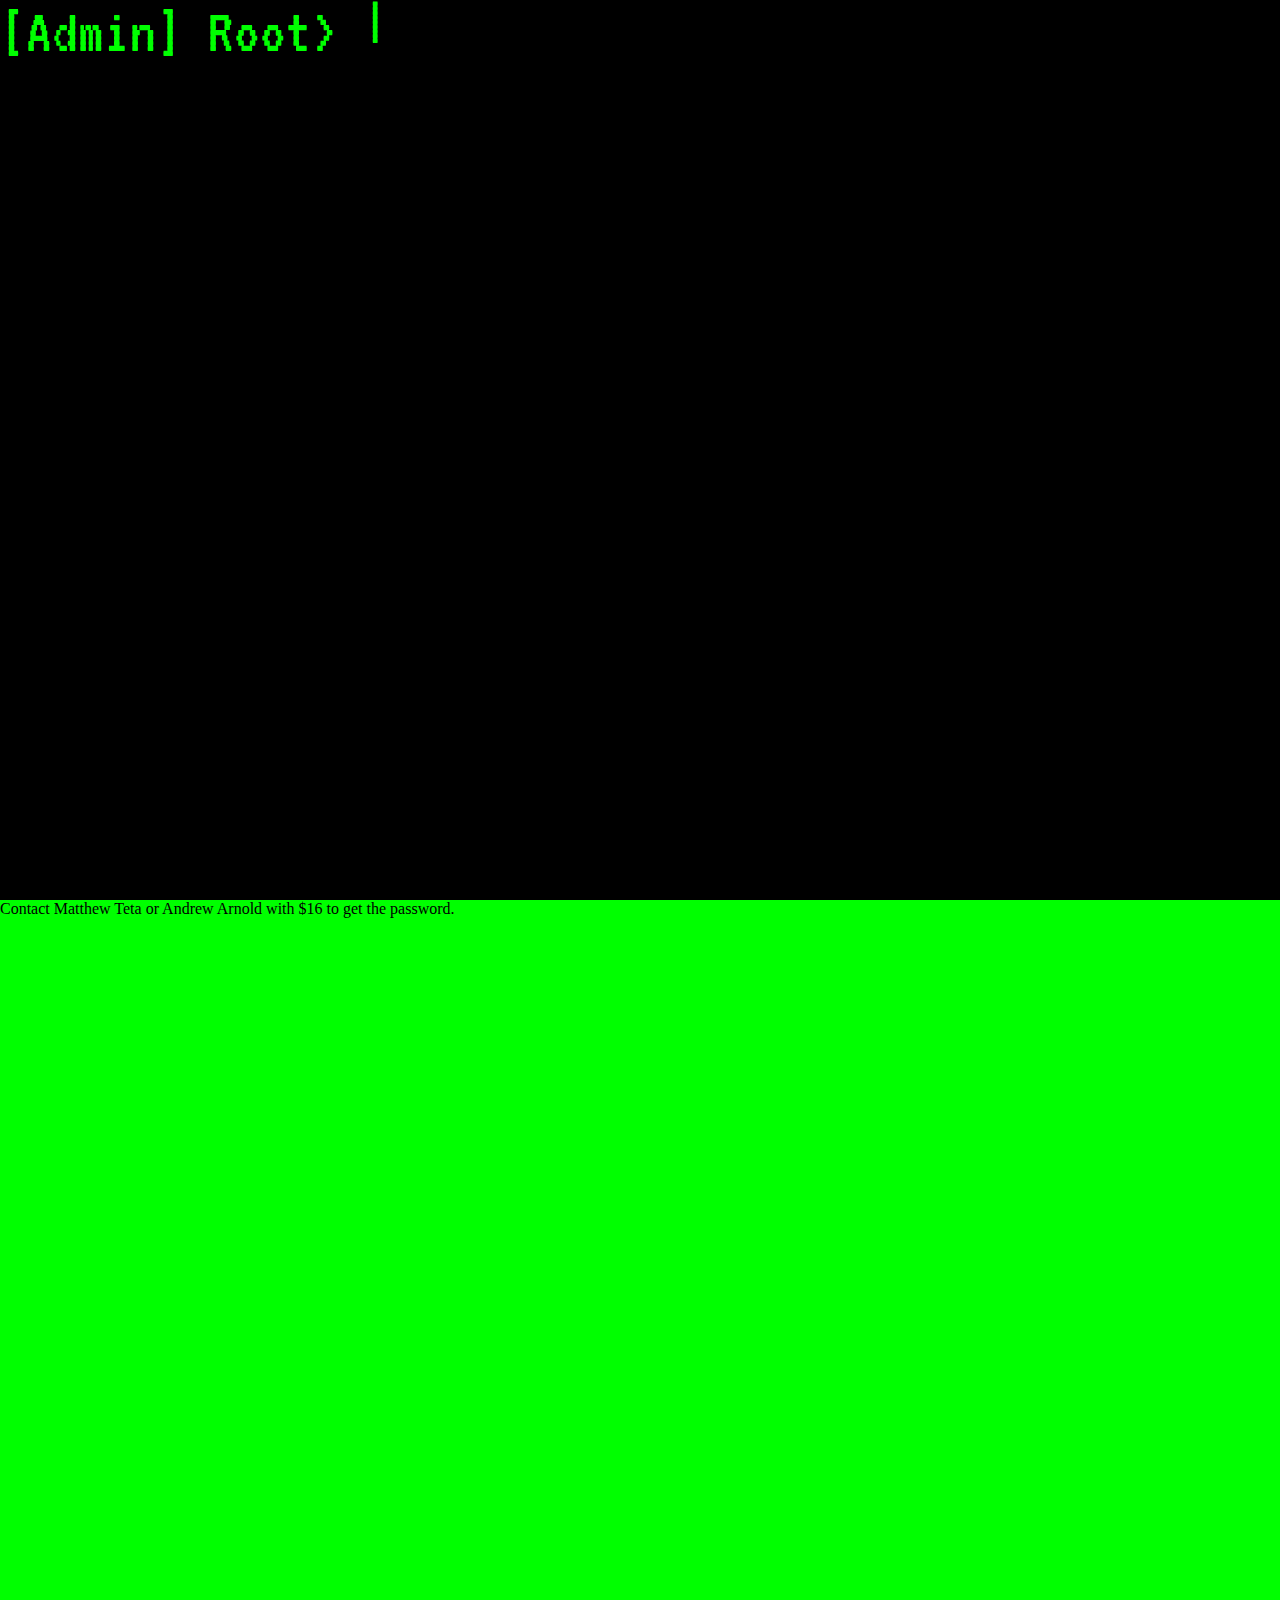
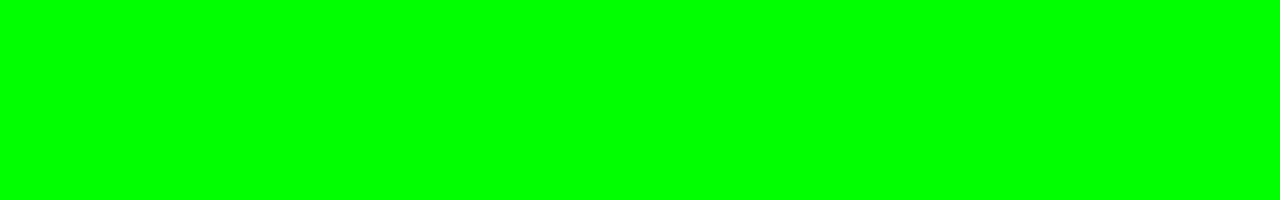
<file: index.html>
<!DOCTYPE html>

<html>

	<head>
		<title>Matthew Teta</title>
		<link href='http://fonts.googleapis.com/css?family=VT323' rel='stylesheet' type='text/css'>
		<link rel='stylesheet' href='style.css' />
		<meta name='viewport' content='width=device-width, user-scalable=no, initial-scale=1.0, maximum-scale=1.0, minimum-scale=1.0' />
	</head>

	<body>
		<section id='header'>
			<div>
				<h1><span>[Admin] Root>&nbsp;</span></h1>
				<h3></h3>
				<br><br><br><br>
				<h3></h3>
				<br><br><br><br>
				<h3></h3>
				<br><br><br><br>
				<h3></h3>
				<br><br><br><br>
				<h3></h3>
				<br><br><br><br>
				<h3></h3>
				<br><br><br><br>
				<h3></h3>
				<br><br><br><br>
				<h1><span></span></h1>
				<h3></h3>
			</div>
		</section>
		<section id="info">
			<div>
				Contact Matthew Teta or Andrew Arnold with $16 to get the password.
			</div>
		</section>
		<script src='js/jquery-1.11.0.min.js'></script>
		<script src='js/default.js'></script>
		<script src='js/home.js'></script>
	</body>

</html>
</file>
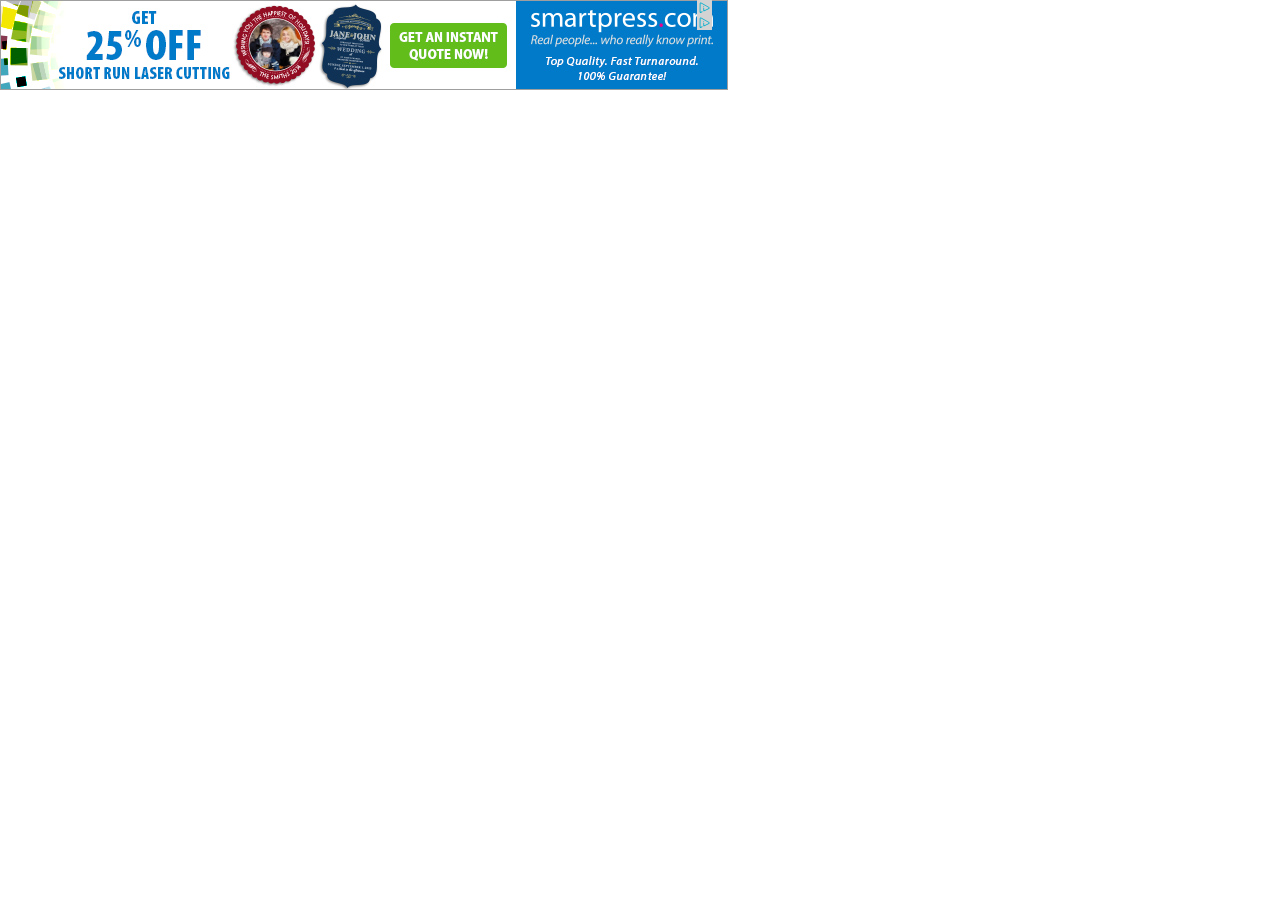
<file: images/Squared Display Font _ dafont.com_files/container(1).html>
<!DOCTYPE html>
<!-- saved from url=(0111)http://tpc.googlesyndication.com/safeframe/1-0-2/html/container.html#xpc=sf-gdn-exp-1&p=http%3A//www.dafont.com -->
<html><head><meta http-equiv="Content-Type" content="text/html; charset=windows-1252">
    <title>SafeFrame Container</title>
  </head>
  <body marginwidth="0" marginheight="0" leftmargin="0" topmargin="0" style="background:transparent" jhjlijpomuhn_m="l" data-object="true">
    
    <script>
      
(function(){var c=this,d=function(a){var b=typeof a;if("object"==b)if(a){if(a instanceof Array)return"array";if(a instanceof Object)return b;var e=Object.prototype.toString.call(a);if("[object Window]"==e)return"object";if("[object Array]"==e||"number"==typeof a.length&&"undefined"!=typeof a.splice&&"undefined"!=typeof a.propertyIsEnumerable&&!a.propertyIsEnumerable("splice"))return"array";if("[object Function]"==e||"undefined"!=typeof a.call&&"undefined"!=typeof a.propertyIsEnumerable&&!a.propertyIsEnumerable("call"))return"function"}else return"null";
else if("function"==b&&"undefined"==typeof a.call)return"object";return b};var f=String.prototype.trim?function(a){return a.trim()}:function(a){return a.replace(/^[\s\xa0]+|[\s\xa0]+$/g,"")},g=function(a,b){return a<b?-1:a>b?1:0};var h;r:{var m=c.navigator;if(m){var n=m.userAgent;if(n){h=n;break r}}h=""};var p=-1!=h.indexOf("Opera")||-1!=h.indexOf("OPR"),q=-1!=h.indexOf("Trident")||-1!=h.indexOf("MSIE"),t=-1!=h.indexOf("Gecko")&&-1==h.toLowerCase().indexOf("webkit")&&!(-1!=h.indexOf("Trident")||-1!=h.indexOf("MSIE")),u=-1!=h.toLowerCase().indexOf("webkit"),v=function(){var a=c.document;return a?a.documentMode:void 0},w=function(){var a="",b;if(p&&c.opera)return a=c.opera.version,"function"==d(a)?a():a;t?b=/rv\:([^\);]+)(\)|;)/:q?b=/\b(?:MSIE|rv)[: ]([^\);]+)(\)|;)/:u&&(b=/WebKit\/(\S+)/);b&&(a=(a=
b.exec(h))?a[1]:"");return q&&(b=v(),b>parseFloat(a))?String(b):a}(),x={},y=function(a){var b;if(!(b=x[a])){b=0;for(var e=f(String(w)).split("."),P=f(String(a)).split("."),X=Math.max(e.length,P.length),r=0;0==b&&r<X;r++){var Y=e[r]||"",Z=P[r]||"",aa=RegExp("(\\d*)(\\D*)","g"),ba=RegExp("(\\d*)(\\D*)","g");do{var k=aa.exec(Y)||["","",""],l=ba.exec(Z)||["","",""];if(0==k[0].length&&0==l[0].length)break;b=g(0==k[1].length?0:parseInt(k[1],10),0==l[1].length?0:parseInt(l[1],10))||g(0==k[2].length,0==l[2].length)||
g(k[2],l[2])}while(0==b)}b=x[a]=0<=b}return b},z=c.document,ca=z&&q?v()||("CSS1Compat"==z.compatMode?parseInt(w,10):5):void 0;var A;if(!(A=!t&&!q)){var B;if(B=q)B=q&&9<=ca;A=B}A||t&&y("1.9.1");q&&y("9");var da=t||u||q&&y(11);var C=!1,D=function(a){if(a=a.match(/[\d]+/g))a.length=3};
if(navigator.plugins&&navigator.plugins.length){var E=navigator.plugins["Shockwave Flash"];E&&(C=!0,E.description&&D(E.description));navigator.plugins["Shockwave Flash 2.0"]&&(C=!0)}else if(navigator.mimeTypes&&navigator.mimeTypes.length){var F=navigator.mimeTypes["application/x-shockwave-flash"];(C=F&&F.enabledPlugin)&&D(F.enabledPlugin.description)}else try{var G=new ActiveXObject("ShockwaveFlash.ShockwaveFlash.7"),C=!0;D(G.GetVariable("$version"))}catch(ea){try{G=new ActiveXObject("ShockwaveFlash.ShockwaveFlash.6"),
C=!0}catch(fa){try{G=new ActiveXObject("ShockwaveFlash.ShockwaveFlash"),C=!0,D(G.GetVariable("$version"))}catch(ga){}}};var ha=/^([^;]+);(\d+);([\s\S]*)$/;try{var H=ha.exec(window.name);if(null===H)throw Error("Cannot parse serialized data to extract content");var I=parseInt(H[2],10);if(I>H[3].length)throw Error("Cannot parse serialized data to extract content");var J=H[3].substr(0,I),K=window;if(da){var L=K.document;L.open("text/html","replace");L.write(J);L.close()}else{var M=J,N;if(N=q&&y(7)&&!y(10)){var O=navigator.userAgent.match(/Trident\/([0-9]+.[0-9]+)/);N=6>(O?parseFloat(O[1]):0)}var Q;if(Q=N)r:{for(var R=0;R<M.length;++R)if(127<M.charCodeAt(R)){Q=
!0;break r}Q=!1}if(Q){for(var S=unescape(encodeURIComponent(M)),T=Math.floor(S.length/2),U=[],V=0;V<T;++V)U[V]=String.fromCharCode(256*S.charCodeAt(2*V+1)+S.charCodeAt(2*V));1==S.length%2&&(U[T]=S.charAt(S.length-1));M=U.join("")}K.goog_content=M;K.location.replace("javascript:window.goog_content")}}catch(ia){}var W=document.getElementById("google_pubads_beacon_iframe");W&&W.parentNode.removeChild(W);})();
    </script><style><!--
a:link { color: #000000 }a:visited { color: #000000 }a:hover { color: #000000 }a:active { color: #000000 }  --></style><script><!--
(function(){var c=this,e=function(a){var b=typeof a;if("object"==b)if(a){if(a instanceof Array)return"array";if(a instanceof Object)return b;var d=Object.prototype.toString.call(a);if("[object Window]"==d)return"object";if("[object Array]"==d||"number"==typeof a.length&&"undefined"!=typeof a.splice&&"undefined"!=typeof a.propertyIsEnumerable&&!a.propertyIsEnumerable("splice"))return"array";if("[object Function]"==d||"undefined"!=typeof a.call&&"undefined"!=typeof a.propertyIsEnumerable&&!a.propertyIsEnumerable("call"))return"function"}else return"null";else if("function"==b&&"undefined"==typeof a.call)return"object";return b};var g;a:{var h=c.navigator;if(h){var k=h.userAgent;if(k){g=k;break a}}g=""}var l=function(a){return-1!=g.indexOf(a)};var m=function(){return l("Opera")||l("OPR")},n=function(){return l("Edge")||l("Trident")||l("MSIE")},p=function(){return(l("Chrome")||l("CriOS"))&&!m()&&!n()};var q=m(),t=n(),u=l("Gecko")&&!(-1!=g.toLowerCase().indexOf("webkit")&&!l("Edge"))&&!(l("Trident")||l("MSIE"))&&!l("Edge"),v=-1!=g.toLowerCase().indexOf("webkit")&&!l("Edge"),w=function(){var a=g;if(u)return/rv\:([^\);]+)(\)|;)/.exec(a);if(t&&l("Edge"))return/Edge\/([\d\.]+)/.exec(a);if(t)return/\b(?:MSIE|rv)[: ]([^\);]+)(\)|;)/.exec(a);if(v)return/WebKit\/(\S+)/.exec(a)};(function(){if(q&&c.opera){var a=c.opera.version;return"function"==e(a)?a():a}var a="",b=w();b&&(a=b?b[1]:"");return t&&!l("Edge")&&(b=(b=c.document)?b.documentMode:void 0,b>parseFloat(a))?String(b):a})();!l("Android")||p()||l("Firefox")||m();p();var x={};window.ss=function(a){void 0!==x[a]?x[a]++:x[a]=1;var b=document.getElementById(a),d=x[a];if(window.css)css(a,"nm",d,void 0,void 0);else if(b){a=b.href;var f=a.indexOf("&nm=");if(0>f)d=a+"&nm="+d;else var f=f+4,r=a.indexOf("&",f),d=0<=r?a.substring(0,f)+d+a.substring(r):a.substring(0,f)+d;b.href=2E3<d.length?a:d}};})();function su(id) {var a = document.getElementById(id);var b = (new Date()).getTime();if (a && a.myt && b) {var t = b - a.myt;if (window.css) {css(id,'clkt',t);return;}var bi = a.href.indexOf("&clkt=");if (bi > 0) {var c = a.href.substring(0, bi+6); var d = a.href.substring(bi+6, a.href.length);var ei = d.indexOf("&");var r = '';if (ei >= 0)r = d.substring(ei, d.length);a.href = c + t + r; } else {a.href += "&clkt=" + t;}}}(function(){var d=this,g=function(a){var b=typeof a;if("object"==b)if(a){if(a instanceof Array)return"array";if(a instanceof Object)return b;var c=Object.prototype.toString.call(a);if("[object Window]"==c)return"object";if("[object Array]"==c||"number"==typeof a.length&&"undefined"!=typeof a.splice&&"undefined"!=typeof a.propertyIsEnumerable&&!a.propertyIsEnumerable("splice"))return"array";if("[object Function]"==c||"undefined"!=typeof a.call&&"undefined"!=typeof a.propertyIsEnumerable&&!a.propertyIsEnumerable("call"))return"function"}else return"null";else if("function"==b&&"undefined"==typeof a.call)return"object";return b};var h;a:{var k=d.navigator;if(k){var l=k.userAgent;if(l){h=l;break a}}h=""}var m=function(a){return-1!=h.indexOf(a)};var n=function(){return m("Opera")||m("OPR")},p=function(){return m("Edge")||m("Trident")||m("MSIE")},q=function(){return(m("Chrome")||m("CriOS"))&&!n()&&!p()};var r=n(),t=p(),u=m("Gecko")&&!(-1!=h.toLowerCase().indexOf("webkit")&&!m("Edge"))&&!(m("Trident")||m("MSIE"))&&!m("Edge"),v=-1!=h.toLowerCase().indexOf("webkit")&&!m("Edge"),w=function(){var a=h;if(u)return/rv\:([^\);]+)(\)|;)/.exec(a);if(t&&m("Edge"))return/Edge\/([\d\.]+)/.exec(a);if(t)return/\b(?:MSIE|rv)[: ]([^\);]+)(\)|;)/.exec(a);if(v)return/WebKit\/(\S+)/.exec(a)};(function(){if(r&&d.opera){var a=d.opera.version;return"function"==g(a)?a():a}var a="",b=w();b&&(a=b?b[1]:"");return t&&!m("Edge")&&(b=(b=d.document)?b.documentMode:void 0,b>parseFloat(a))?String(b):a})();!m("Android")||q()||m("Firefox")||n();q();var x=function(a,b,c,e){if(window.css)css(b,c,e,void 0,void 0);else if(a){b=a.href;var f="&"+c+"=";c=b.indexOf(f);0>c?e=b+f+e:(c+=f.length,f=b.indexOf("&",c),e=0<=f?b.substring(0,c)+e+b.substring(f):b.substring(0,c)+e);a.href=2E3<e.length?b:e}};var y=null,z=function(a){y=a};document.addEventListener&&document.addEventListener("mousedown",z,!0);window.xy=function(a,b,c){c=c||b;if((a=a||y)&&b&&c){var e=Math.round(a.clientY-c.offsetTop),f=b.id;x(b,f,"nx",Math.round(a.clientX-c.offsetLeft));x(b,f,"ny",e)}};})();(function(){var d=this,e=function(a){var b=typeof a;if("object"==b)if(a){if(a instanceof Array)return"array";if(a instanceof Object)return b;var c=Object.prototype.toString.call(a);if("[object Window]"==c)return"object";if("[object Array]"==c||"number"==typeof a.length&&"undefined"!=typeof a.splice&&"undefined"!=typeof a.propertyIsEnumerable&&!a.propertyIsEnumerable("splice"))return"array";if("[object Function]"==c||"undefined"!=typeof a.call&&"undefined"!=typeof a.propertyIsEnumerable&&!a.propertyIsEnumerable("call"))return"function"}else return"null";else if("function"==b&&"undefined"==typeof a.call)return"object";return b};var g;a:{var h=d.navigator;if(h){var k=h.userAgent;if(k){g=k;break a}}g=""}var l=function(a){return-1!=g.indexOf(a)};var m=function(){return l("Opera")||l("OPR")},n=function(){return l("Edge")||l("Trident")||l("MSIE")},p=function(){return(l("Chrome")||l("CriOS"))&&!m()&&!n()};var q=m(),t=n(),u=l("Gecko")&&!(-1!=g.toLowerCase().indexOf("webkit")&&!l("Edge"))&&!(l("Trident")||l("MSIE"))&&!l("Edge"),v=-1!=g.toLowerCase().indexOf("webkit")&&!l("Edge"),w=function(){var a=g;if(u)return/rv\:([^\);]+)(\)|;)/.exec(a);if(t&&l("Edge"))return/Edge\/([\d\.]+)/.exec(a);if(t)return/\b(?:MSIE|rv)[: ]([^\);]+)(\)|;)/.exec(a);if(v)return/WebKit\/(\S+)/.exec(a)};(function(){if(q&&d.opera){var a=d.opera.version;return"function"==e(a)?a():a}var a="",b=w();b&&(a=b?b[1]:"");return t&&!l("Edge")&&(b=(b=d.document)?b.documentMode:void 0,b>parseFloat(a))?String(b):a})();!l("Android")||p()||l("Firefox")||m();p();var x=[0,2,1],y=null;document.addEventListener&&document.addEventListener("mousedown",function(a){y=a},!0);window.mb=function(a){if(a){var b=window.event||y;if(b){var c;(c=b.which?1<<x[b.which-1]:b.button)&&b.shiftKey&&(c|=8);c&&b.altKey&&(c|=16);c&&b.ctrlKey&&(c|=32);if(c)if(window.css)css(a.id,"mb",c,void 0,void 0);else if(a){var b=a.href,f=b.indexOf("&mb=");if(0>f)c=b+"&mb="+c;else{var f=f+4,r=b.indexOf("&",f);c=0<=r?b.substring(0,f)+c+b.substring(r):b.substring(0,f)+c}a.href=2E3<c.length?b:c}}}};})();(function(){var c=function(a,e,h){var b=document;b.addEventListener?b.addEventListener(a,e,h||!1):b.attachEvent&&b.attachEvent("on"+a,e)};var d,f=!1,g=!1;c("mousedown",function(){f=!0});c("keydown",function(){g=!0});document.addEventListener&&c("click",function(a){d=a},!0);window.accbk=function(){var a=d?d:window.event;return a?f||g?!1:(a.preventDefault?a.preventDefault():a.returnValue=!1,!0):!1};})();function st(id) {var a = document.getElementById(id);if (a) {a.myt = (new Date()).getTime();xy(window.event, a, document.body);mb(a);}}function ha(a,x){  if (accbk()) return;su(a);}function ia(a,e,x) {if (accbk()) return;su(a);}function ja(a,x) {if (accbk()) return;su(a);}function ga(o,e,x) {if (document.getElementById) {var a=o.id.substring(1),p="",r="",g=e.target,t,f,h;if (g) {t=g.id;f=g.parentNode;if (f) {p=f.id;h=f.parentNode;if (h)r=h.id;}} else {h=e.srcElement;f=h.parentNode;if (f)p=f.id;t=h.id;}if (t==a||p==a||r==a)return true;ia(a,e,x);window.open(document.getElementById(a).href);}}
//-->
</script><div id="google_image_div" style="height: 90px; width: 728px; overflow:hidden; position:absolute"><a id="aw0" target="_blank" href="http://www.googleadservices.com/pagead/aclk?sa=L&ai=[base64]&num=1&cid=5GjbyRHGcPMSgTr9X2Sm2UoE&sig=AOD64_0UxAj5S6goE0bbSAfxw7OCK7j6hg&client=ca-pub-1785239035579373&adurl=http://smartpress.com/pages/digital-laser-cutting" data-original-click-url="http://www.googleadservices.com/pagead/aclk?sa=L&amp;ai=[base64]&amp;num=1&amp;cid=5GjbyRHGcPMSgTr9X2Sm2UoE&amp;sig=AOD64_0UxAj5S6goE0bbSAfxw7OCK7j6hg&amp;client=ca-pub-1785239035579373&amp;adurl=http://smartpress.com/pages/digital-laser-cutting"><img src="2533707150770226629" border="0" width="728" class="img_ad" onload=""></a><style>div,ul,li{margin:0;padding:0;}.abgc{height:15px;position:absolute;right:16px;text-rendering:geometricPrecision;top:0;width:15px;z-index:9010;}.abgb{height:100%;}.abgc img{display:block;}.abgc svg{display:block;}.abgs{display:none;height:100%;}.abgl{text-decoration:none;}</style><div id="abgc" class="abgc"><div id="abgb" class="abgb"><svg width="100%" height="100%"><rect width="100%" height="100%" fill="lightgray"></rect><svg fill="#00aecd" x="0px" y="0.5px"><circle cx="6.711px" cy="6.04px" r="0.483"></circle><path d="M2.696,3.234c0-0.555,0.131-0.989,0.537-1.201c0.359-0.188,0.769-0.136,1.25,0.141l7.438,4.219c0.485,0.28,0.743,0.546,0.734,1c-0.009,0.456-0.271,0.771-0.766,1.032L7.78,10.519c-0.594,0.297-0.798,0.289-1.031,0.188C6.39,10.55,6.296,10.237,6.296,9.378l0.016-1.672c0-0.828,0.844-0.906,0.844,0l0.016,1.719C7.155,9.94,7.499,9.769,7.499,9.769L11.53,7.69c0.359-0.219,0.25-0.406,0.141-0.516c-0.024-0.024-0.188-0.12-0.25-0.156L4.233,2.987c-0.797-0.531-0.656,0.25-0.656,0.25s-0.016,7.182-0.016,7.625c0,0.797,0.094,0.672,1.062,0.156c0.95-0.506,1.156,0.422,0.516,0.75c0,0-0.869,0.473-1.297,0.641c-0.797,0.312-1.109-0.234-1.141-0.641C2.674,11.401,2.696,3.234,2.696,3.234z"></path></svg></svg></div><div id="abgs" class="abgs"><a id="abgl" class="abgl" href="https://www.google.com/url?ct=abg&q=https://www.google.com/adsense/support/bin/request.py%3Fcontact%3Dabg_afc%26url%3Dhttp://www.dafont.com/squared-display.font%253Ftext%253DMatthew%252BTEta%2526back%253Dtheme%26gl%3DUS%26hl%3Den%26client%3Dca-pub-1785239035579373%26ai0%[base64]&usg=AFQjCNHjKXvNTIvYOzLnsS6p2Nh0DbC6vw" target="_blank"><svg width="100%" height="100%"><path fill="lightgray" d="M0,0L75,0L75,15L4,15s-4,0,-4,-4z"></path><svg fill="#00aecd" x="60px" y="0.5px"><circle cx="6.711px" cy="6.04px" r="0.483"></circle><path d="M2.696,3.234c0-0.555,0.131-0.989,0.537-1.201c0.359-0.188,0.769-0.136,1.25,0.141l7.438,4.219c0.485,0.28,0.743,0.546,0.734,1c-0.009,0.456-0.271,0.771-0.766,1.032L7.78,10.519c-0.594,0.297-0.798,0.289-1.031,0.188C6.39,10.55,6.296,10.237,6.296,9.378l0.016-1.672c0-0.828,0.844-0.906,0.844,0l0.016,1.719C7.155,9.94,7.499,9.769,7.499,9.769L11.53,7.69c0.359-0.219,0.25-0.406,0.141-0.516c-0.024-0.024-0.188-0.12-0.25-0.156L4.233,2.987c-0.797-0.531-0.656,0.25-0.656,0.25s-0.016,7.182-0.016,7.625c0,0.797,0.094,0.672,1.062,0.156c0.95-0.506,1.156,0.422,0.516,0.75c0,0-0.869,0.473-1.297,0.641c-0.797,0.312-1.109-0.234-1.141-0.641C2.674,11.401,2.696,3.234,2.696,3.234z"></path></svg><svg overflow="visible" x="5px" y="11px" width="53px"><text fill="black" font-family="Arial" font-size="100px">AdChoices</text></svg></svg></a></div></div><script src="abg.js"></script><script>var abgp={el:document.getElementById('abgc'),ael:document.getElementById('abgs'),iel:document.getElementById('abgb'),hw:15,sw:75,hh:15,sh:15,himg:'http://pagead2.googlesyndication.com'+'/pagead/images/adchoices/icon.png',simg:'http://pagead2.googlesyndication.com/pagead/images/adchoices/en.png',alt:'AdChoices',t:'AdChoices',tw:53,t2:'',t2w:0,tbo:0,att:'adchoices',ff:'',halign:'right',fe:false,fnb:false,iba:false,uic:false,icd:undefined};window.abg && new window.abg(abgp['el'],abgp['ael'],abgp['iel'],abgp['hw'],abgp['sw'],abgp['hh'],abgp['sh'],abgp['himg'],abgp['simg'],abgp['alt'],abgp['t'],abgp['tw'],abgp['t2'],abgp['t2w'],abgp['tbo'],abgp['att'],abgp['halign'],abgp['ff'],abgp['fe'],abgp['fnb'],abgp['iba'],abgp['uic'],abgp['icd']);</script><style>.cbc{background-image: url('http://pagead2.googlesyndication.com/pagead/images/x_button_blue2.png');background-position: right top;background-repeat: no-repeat;cursor:pointer;height:15px;right:0;top:0;margin:0;overflow:hidden;padding:0;position:absolute;width:16px;z-index:9010;}.cbc.cbc-hover {background-image: url('http://pagead2.googlesyndication.com/pagead/images/x_button_dark.png');}.cbc > .cb-x{height: 15px;position:absolute;width: 16px;right:0;top:0;}.cb-x > .cb-x-svg{background-color: lightgray;position:absolute;}.cbc.cbc-hover > .cb-x > .cb-x-svg{background-color: #58585a;}.cb-x > .cb-x-svg > .cb-x-svg-path{fill : #00aecd;}.cbc.cbc-hover > .cb-x > .cb-x-svg > .cb-x-svg-path{fill : white;}.cb-x > .cb-x-svg > .cb-x-svg-s-path{fill : white;}</style><div id="cbc" class="cbc"><div id="cb-x" class="cb-x"></div> </div> <style>.ddmc{background:#ccc;color:#000;padding:0;position:absolute;z-index:9020;max-width:100%;box-shadow:2px 2px 3px #aaaaaa;}.ddmc.left{margin-right:0;left:0px;}.ddmc.right{margin-left:0;right:0px;}.ddmc.top{bottom:20px;}.ddmc.bottom{top:20px;}.ddmc .tip{border-left:4px solid transparent;border-right:4px solid transparent;height:0;position:absolute;width:0;font-size:0;line-height:0;}.ddmc.bottom .tip{border-bottom:4px solid #ccc;top:-4px;}.ddmc.top .tip{border-top:4px solid #ccc;bottom:-4px;}.ddmc.right .tip{right:3px;}.ddmc.left .tip{left:3px;}.ddmc .dropdown-content{display:block;}.dropdown-content{display:none;border-collapse:collapse;}.dropdown-item{font:12px Arial,sans-serif;cursor:pointer;padding:3px 7px;vertical-align:middle;}.dropdown-item-hover{background:#58585a;color:#fff;}.dropdown-content > table{border-collapse:collapse;border-spacing:0;}.dropdown-content > table > tbody > tr > td{padding:0;}</style><div id="ddmc" style="display:none" class="ddmc right bottom"><div class="tip"></div><div class="dropdown-content"><table><tbody><tr><td><div id="pubmute" style="border-bottom:1px solid #999;" class="dropdown-item"><span>Ad covers the page</span></div></td></tr><tr><td><div id="admute" class="dropdown-item"><span>Stop seeing this ad</span></div></td></tr></tbody></table></div></div><script>(function(){var k=this,l=function(a,b){var c=a.split("."),d=k;c[0]in d||!d.execScript||d.execScript("var "+c[0]);for(var f;c.length&&(f=c.shift());)c.length||void 0===b?d=d[f]?d[f]:d[f]={}:d[f]=b},r=function(a){var b=typeof a;if("object"==b)if(a){if(a instanceof Array)return"array";if(a instanceof Object)return b;var c=Object.prototype.toString.call(a);if("[object Window]"==c)return"object";if("[object Array]"==c||"number"==typeof a.length&&"undefined"!=typeof a.splice&&"undefined"!=typeof a.propertyIsEnumerable&&!a.propertyIsEnumerable("splice"))return"array";if("[object Function]"==c||"undefined"!=typeof a.call&&"undefined"!=typeof a.propertyIsEnumerable&&!a.propertyIsEnumerable("call"))return"function"}else return"null";else if("function"==b&&"undefined"==typeof a.call)return"object";return b},aa=function(a,b,c){return a.call.apply(a.bind,arguments)},ba=function(a,b,c){if(!a)throw Error();if(2<arguments.length){var d=Array.prototype.slice.call(arguments,2);return function(){var c=Array.prototype.slice.call(arguments);Array.prototype.unshift.apply(c,d);return a.apply(b,c)}}return function(){return a.apply(b,arguments)}},t=function(a,b,c){t=Function.prototype.bind&&-1!=Function.prototype.bind.toString().indexOf("native code")?aa:ba;return t.apply(null,arguments)};var u="undefined"!=typeof DOMTokenList,v=function(a,b){if(u){var c=a.classList;0==c.contains(b)&&c.toggle(b)}else if(c=a.className){for(var c=c.split(/\s+/),d=!1,f=0;f<c.length&&!d;++f)d=c[f]==b;d||(c.push(b),a.className=c.join(" "))}else a.className=b},w=function(a,b){if(u){var c=a.classList;1==c.contains(b)&&c.toggle(b)}else if((c=a.className)&&!(0>c.indexOf(b))){for(var c=c.split(/\s+/),d=0;d<c.length;++d)c[d]==b&&c.splice(d--,1);a.className=c.join(" ")}};var x=String.prototype.trim?function(a){return a.trim()}:function(a){return a.replace(/^[\s\xa0]+|[\s\xa0]+$/g,"")},y=function(a,b){return a<b?-1:a>b?1:0};var ca=function(a){var b=window;b.addEventListener?b.addEventListener("load",a,!1):b.attachEvent&&b.attachEvent("onload",a)},z=function(a,b,c,d){c=t(d,c);a.addEventListener?a.addEventListener(b,c,!1):a.attachEvent&&a.attachEvent("on"+b,c)};var A=function(a){var b=arguments.length;if(1==b&&"array"==r(arguments[0]))return A.apply(null,arguments[0]);for(var c={},d=0;d<b;d++)c[arguments[d]]=!0;return c};A("area base br col command embed hr img input keygen link meta param source track wbr".split(" "));var C;a:{var D=k.navigator;if(D){var E=D.userAgent;if(E){C=E;break a}}C=""};var F=function(){return-1!=C.indexOf("Edge")};var da=-1!=C.indexOf("Opera")||-1!=C.indexOf("OPR"),G=-1!=C.indexOf("Edge")||-1!=C.indexOf("Trident")||-1!=C.indexOf("MSIE"),H=-1!=C.indexOf("Gecko")&&!(-1!=C.toLowerCase().indexOf("webkit")&&!F())&&!(-1!=C.indexOf("Trident")||-1!=C.indexOf("MSIE"))&&!F(),ea=-1!=C.toLowerCase().indexOf("webkit")&&!F(),fa=function(){var a=C;if(H)return/rv\:([^\);]+)(\)|;)/.exec(a);if(G&&F())return/Edge\/([\d\.]+)/.exec(a);if(G)return/\b(?:MSIE|rv)[: ]([^\);]+)(\)|;)/.exec(a);if(ea)return/WebKit\/(\S+)/.exec(a)},I=function(){var a=k.document;return a?a.documentMode:void 0},J=function(){if(da&&k.opera){var a=k.opera.version;return"function"==r(a)?a():a}var a="",b=fa();b&&(a=b?b[1]:"");return G&&!F()&&(b=I(),b>parseFloat(a))?String(b):a}(),K={},L=function(a){if(!K[a]){for(var b=0,c=x(String(J)).split("."),d=x(String(a)).split("."),f=Math.max(c.length,d.length),e=0;0==b&&e<f;e++){var p=c[e]||"",n=d[e]||"",h=RegExp("(\\d*)(\\D*)","g"),g=RegExp("(\\d*)(\\D*)","g");do{var q=h.exec(p)||["","",""],m=g.exec(n)||["","",""];if(0==q[0].length&&0==m[0].length)break;b=y(0==q[1].length?0:parseInt(q[1],10),0==m[1].length?0:parseInt(m[1],10))||y(0==q[2].length,0==m[2].length)||y(q[2],m[2])}while(0==b)}K[a]=0<=b}},ha=k.document,ia=I(),ka=!ha||!G||!ia&&F()?void 0:ia||("CSS1Compat"==ha.compatMode?parseInt(J,10):5);var M;if(!(M=!H&&!G)){var N;if(N=G)N=G&&(F()||9<=ka);M=N}M||H&&L("1.9.1");G&&L("9");var ma=function(a,b,c){var d="mouseenter_custom"==b,f=la(b);return function(e){e||(e=window.event);if(e.type==f){if("mouseenter_custom"==b||"mouseleave_custom"==b){var p;if(p=d?e.relatedTarget||e.fromElement:e.relatedTarget||e.toElement)for(var n=0;n<a.length;n++){var h;h=a[n];var g=p;if(h.contains&&1==g.nodeType)h=h==g||h.contains(g);else if("undefined"!=typeof h.compareDocumentPosition)h=h==g||Boolean(h.compareDocumentPosition(g)&16);else{for(;g&&h!=g;)g=g.parentNode;h=g==h}if(h)return}}c(e)}}},la=function(a){return"mouseenter_custom"==a?"mouseover":"mouseleave_custom"==a?"mouseout":a};var na=function(){this.s=void 0},P=function(a,b,c){if(null==b)c.push("null");else{if("object"==typeof b){if("array"==r(b)){var d=b;b=d.length;c.push("[");for(var f="",e=0;e<b;e++)c.push(f),f=d[e],P(a,a.s?a.s.call(d,String(e),f):f,c),f=",";c.push("]");return}if(b instanceof String||b instanceof Number||b instanceof Boolean)b=b.valueOf();else{c.push("{");e="";for(d in b)Object.prototype.hasOwnProperty.call(b,d)&&(f=b[d],"function"!=typeof f&&(c.push(e),oa(d,c),c.push(":"),P(a,a.s?a.s.call(b,d,f):f,c),e=","));c.push("}");return}}switch(typeof b){case "string":oa(b,c);break;case "number":c.push(isFinite(b)&&!isNaN(b)?b:"null");break;case "boolean":c.push(b);break;case "function":break;default:throw Error("Unknown type: "+typeof b);}}},pa={'"':'\\"',"\\":"\\\\","/":"\\/","\b":"\\b","\f":"\\f","\n":"\\n","\r":"\\r","\t":"\\t","\x0B":"\\u000b"},qa=/\uffff/.test("\uffff")?/[\\\"\x00-\x1f\x7f-\uffff]/g:/[\\\"\x00-\x1f\x7f-\xff]/g,oa=function(a,b){b.push('"',a.replace(qa,function(a){var b=pa[a];b||(b="\\u"+(a.charCodeAt(0)|65536).toString(16).substr(1),pa[a]=b);return b}),'"')};var R=function(a,b,c,d,f,e,p,n,h,g,q,m,B,O){this.l=b;this.da=c;this.O=d;this.I=f;this.ba=e;this.w=p;this.v=n;this.ia=h;this.ga=g;this.m=null;this.G=!1;this.F=O;this.T=B;this.j=document.getElementById("pubmute"+m);this.i=document.getElementById("admute"+m);this.g=document.getElementById("wta"+m);this.U=parseInt(m,10)||0;z(a,"click",this,this.W);z(a,"mouseover",this,this.Y);z(a,"mouseout",this,this.X);Q(this.l,"mouseenter_custom",this,this.A);Q(this.l,"mouseleave_custom",this,this.K);Q(this.j,"mouseenter_custom",this,this.$);Q(this.j,"mouseleave_custom",this,this.B);z(this.j,"click",this,this.ca);Q(this.i,"mouseenter_custom",this,this.P);Q(this.i,"mouseleave_custom",this,this.u);z(this.i,"click",this,this.aa);this.g&&(Q(this.g,"mouseenter_custom",this,this.ea),Q(this.g,"mouseleave_custom",this,this.C),z(this.g,"click",this,this.Z));this.l.className=["ddmc",q&1?"left":"right",q&2?"top":"bottom"].join(" ")};R.prototype.ca=function(){S(this);ra(this,0);var a=this.I;null!=a&&a();T(this,"user_feedback_menu_option","3",!0)};R.prototype.aa=function(){S(this);ra(this,1);var a=this.I;null!=a&&a();T(this,"user_feedback_menu_option","1",!0)};var ra=function(a,b){var c={type:b,close_button_token:a.v,creative_conversion_url:a.w,ablation_config:a.T,undo_callback:a.ba,creative_index:a.U};if(a.F)a.F.fireOnObject("mute_option_selected",c);else{var d;a:{d=["muteSurvey"];for(var f=k,e;e=d.shift();)if(null!=f[e])f=f[e];else{d=null;break a}d=f}d&&d.setupSurveyPage(c)}};R.prototype.Z=function(){S(this);var a=window.open(this.ia,"_blank");if(a){var b={};b.whyThisAdToken=this.ga;b.closeButtonToken=this.v;b.creativeConversionUrl=this.w;var c=[];P(new na,b,c);a.name=c.join("")}T(this,"closebutton_whythisad_click",a?"1":"2",!1)};var U=function(a,b){a.l.style.display=b?"":"none"};R.prototype.K=function(){this.m=k.setTimeout(t(function(){S(this);this.m=null},this),500)};R.prototype.A=function(){null!=this.m&&(k.clearTimeout(this.m),this.m=null)};R.prototype.W=function(){this.A();V(this)?V(this)&&U(this,!1):(U(this,!0),this.G||(this.G=!0,T(this,"user_feedback_menu_interaction")))};R.prototype.Y=function(){this.A();var a=this.da;null!=a&&a()};R.prototype.X=function(){if(V(this))this.K();else{var a=this.O;null!=a&&a()}};var S=function(a){var b=a.O;null!=b&&b();V(a)&&U(a,!1)};R.prototype.$=function(){this.j&&v(this.j,"dropdown-item-hover");this.u();this.C()};R.prototype.B=function(){this.j&&w(this.j,"dropdown-item-hover")};R.prototype.P=function(){this.i&&v(this.i,"dropdown-item-hover");this.B();this.C()};R.prototype.u=function(){this.i&&w(this.i,"dropdown-item-hover")};R.prototype.ea=function(){this.g&&v(this.g,"dropdown-item-hover");this.u();this.B()};R.prototype.C=function(){this.g&&w(this.g,"dropdown-item-hover")};var V=function(a){return"none"!==a.l.style.display},T=function(a,b,c,d){a=a.w+"&label="+b+(c?"&label_instance="+c:"")+(d?"&cbt="+a.v:"");b=window;b.google_image_requests||(b.google_image_requests=[]);c=b.document.createElement("img");c.src=a;b.google_image_requests.push(c)},Q=function(a,b,c,d){d=ma([a],b,t(d,c));z(a,la(b),c,d)};var W=function(a,b,c,d,f,e,p,n,h,g,q,m,B,O,ga){this.creativeConversionUrl=f;this.S=e;this.ha=p;this.fa=n;this.R=document.getElementById("cb-x"+B);f=t(this.V,this);e=t(this.J,this);p=t(this.H,this);n=t(this.L,this);a&&d&&(g=g?1:0,q&&(g|=2),new R(a,d,f,e,p,n,this.creativeConversionUrl,this.S,this.ha,this.fa,g,B,O,ga));this.M=document.getElementById("pbc");this.h=a;this.N=b;this.D=c;this.o=ga;"undefined"!=typeof SVGElement&&"undefined"!=typeof document.createElementNS&&m&&(this.h.style.backgroundImage="none",this.R.appendChild(sa(h)))},X,sa=function(a){var b=document.createElementNS("//www.w3.org/2000/svg","svg"),c=document.createElementNS("//www.w3.org/2000/svg","path"),d=document.createElementNS("//www.w3.org/2000/svg","path"),f=1.15/Math.sqrt(2),e=.2*a,f="M"+(e+f+1)+","+e+"L"+(a/2+1)+","+(a/2-f)+"L"+(a-e-f+1)+","+e+"L"+(a-e+1)+","+(e+f)+"L"+(a/2+f+1)+","+a/2+"L"+(a-e+1)+","+(a-e-f)+"L"+(a-e-f+1)+","+(a-e)+"L"+(a/2+1)+","+(a/2+f)+"L"+(e+f+1)+","+(a-e)+"L"+(e+1)+","+(a-e-f)+"L"+(a/2-f+1)+","+a/2+"L"+(e+1)+","+(e+f)+"Z",e="M0,0L1,0L1,"+a+"L0,"+a+"Z";b.setAttribute("class","cb-x-svg");b.setAttribute("width",a+1);b.setAttribute("height",a);b.appendChild(c);b.appendChild(d);c.setAttribute("d",f);c.setAttribute("class","cb-x-svg-path");d.setAttribute("d",e);d.setAttribute("class","cb-x-svg-s-path");return b},Y=function(a){a&&(a.style.display="block")},Z=function(a){a&&(a.style.display="none")};W.prototype.V=function(){null!==this.h&&v(this.h,"cbc-hover")};W.prototype.J=function(){null!==this.h&&w(this.h,"cbc-hover")};W.prototype.H=function(){this.J();this.o?this.o.showOnly(0):(Z(this.h),Z(this.D),Z(this.M),Y(this.N))};W.prototype.L=function(){this.o?this.o.resetAll():(Y(this.h),Y(this.D),Y(this.M),Z(this.N))};l("cbb",function(a,b,c,d,f,e,p,n,h,g,q,m){ca(function(){X=new W(a,document.getElementById("cbtf"),b,c,d,f,e,p,15,h,g,q,m,n,window.adSlot)})});l("cbbha",function(){X.H()});l("cbbsa",function(){X.L()});})();cbb(document.getElementById('cbc'),document.getElementById('google_image_div'),document.getElementById('ddmc'),'http://googleads.g.doubleclick.net/pagead/conversion/?ai\[base64]\x26sigh\x3dGSzQdQHufeI','HJ-prF6X8XAIn5eBvMoBEIfr_jQY2Z7YFCIcc21hcnRwcmVzcy5jb20vbGFzZXItY3V0dGluZzIHCAUTGI0-FEIXY2EtcHViLTE3ODUyMzkwMzU1NzkzNzNIAVgC','https://www.google.com/ads/preferences/whythisad','','{\x22key_value\x22:[]}',false,false,false,'');</script></div><script></script><script>(function(_){var aa=function(a){return function(){return ba[a].apply(this,arguments)}},ba,ia,ka;_.ca=function(a,b){return ba[a]=b};_.da=function(a){return"function"==typeof window.encodeURIComponent?(0,window.encodeURIComponent)(a):(0,window.escape)(a)};ba=[];_.l=this;_.m=function(a){return void 0!==a};_.p=function(a,b,c){a=a.split(".");c=c||_.l;a[0]in c||!c.execScript||c.execScript("var "+a[0]);for(var d;a.length&&(d=a.shift());)!a.length&&_.m(b)?c[d]=b:c=c[d]?c[d]:c[d]={}};_.ea=function(){};_.fa=function(a){var b=typeof a;if("object"==b)if(a){if(a instanceof Array)return"array";if(a instanceof Object)return b;var c=Object.prototype.toString.call(a);if("[object Window]"==c)return"object";if("[object Array]"==c||"number"==typeof a.length&&"undefined"!=typeof a.splice&&"undefined"!=typeof a.propertyIsEnumerable&&!a.propertyIsEnumerable("splice"))return"array";if("[object Function]"==c||"undefined"!=typeof a.call&&"undefined"!=typeof a.propertyIsEnumerable&&!a.propertyIsEnumerable("call"))return"function"}else return"null";else if("function"==b&&"undefined"==typeof a.call)return"object";return b};_.q=function(a){return"array"==_.fa(a)};_.r=function(a){return"string"==typeof a};_.ga=function(a){return"function"==_.fa(a)};_.ha=function(a){var b=typeof a;return"object"==b&&null!=a||"function"==b};ia=function(a,b,c){return a.call.apply(a.bind,arguments)};ka=function(a,b,c){if(!a)throw Error();if(2<arguments.length){var d=Array.prototype.slice.call(arguments,2);return function(){var c=Array.prototype.slice.call(arguments);Array.prototype.unshift.apply(c,d);return a.apply(b,c)}}return function(){return a.apply(b,arguments)}};_.t=function(a,b,c){_.t=Function.prototype.bind&&-1!=Function.prototype.bind.toString().indexOf("native code")?ia:ka;return _.t.apply(null,arguments)};_.v=function(a,b){var c=Array.prototype.slice.call(arguments,1);return function(){var b=c.slice();b.push.apply(b,arguments);return a.apply(this,b)}};_.w=Date.now||function(){return+new Date};_.x=function(a,b){function c(){}c.prototype=b.prototype;a.Xa=b.prototype;a.prototype=new c;a.lh=function(a,c,f){for(var g=Array(arguments.length-2),k=2;k<arguments.length;k++)g[k-2]=arguments[k];return b.prototype[c].apply(a,g)}};var la=function(a){return a[0]?a[0].length:0};var na,pa;_.ma=function(a){return"true"==a.toLowerCase()};na=String.prototype.trim?function(a){return a.trim()}:function(a){return a.replace(/^[\s\xa0]+|[\s\xa0]+$/g,"")};_.qa=function(a){var b=0,c=na(String(oa)).split(".");a=na(String(a)).split(".");for(var d=Math.max(c.length,a.length),e=0;0==b&&e<d;e++){var f=c[e]||"",g=a[e]||"",k=RegExp("(\\d*)(\\D*)","g"),n=RegExp("(\\d*)(\\D*)","g");do{var u=k.exec(f)||["","",""],E=n.exec(g)||["","",""];if(0==u[0].length&&0==E[0].length)break;b=pa(0==u[1].length?0:(0,window.parseInt)(u[1],10),0==E[1].length?0:(0,window.parseInt)(E[1],10))||pa(0==u[2].length,0==E[2].length)||pa(u[2],E[2])}while(0==b)}return b};pa=function(a,b){return a<b?-1:a>b?1:0};var ra,sa,ta,ua;ra=function(a){this.g=a||[]};sa=function(a){this.g=a||[]};_.y=function(a){this.g=a||[]};ta=function(a){this.g=a||[]};ua=function(a){this.g=a||[]};ra.prototype.Zb=function(){return this.g};ra.prototype.getWidth=function(){var a=this.g[1];return null!=a?a:0};ra.prototype.getHeight=function(){var a=this.g[2];return null!=a?a:0};var va=function(a){a=a.g[3];return null!=a?a:!1};_.h=ra.prototype;_.h.getEscapedQemQueryId=function(){var a=this.g[6];return null!=a?a:""};_.h.getEscapedGwsQueryId=function(){var a=this.g[7];return null!=a?a:""};_.h.getWebProperty=function(){var a=this.g[9];return null!=a?a:""};_.h.getAdsBodyWidth=function(){var a=this.g[10];return null!=a?a:0};_.h.getAdsBodyHeight=function(){var a=this.g[11];return null!=a?a:0};var wa=function(a){a=a.g[12];return null!=a?a:!1};ra.prototype.getAdsBodyTop=function(){var a=this.g[19];return null!=a?a:0};ra.prototype.getAdsBodyLeft=function(){var a=this.g[20];return null!=a?a:0};ra.prototype.getAdKey=function(){var a=this.g[21];return null!=a?a:0};var ya=new sa,z=function(a){return(a=a.g[5])?new sa(a):ya},za=new ta,Aa=function(a){return(a=a.g[8])?new ta(a):za},Ba=new ua;sa.prototype.Zb=function(){return this.g};var Ca=function(a){a=a.g[0];return null!=a?a:!1},Da=function(a){a=a.g[1];return null!=a?a:!1},Ea=function(a){a=a.g[2];return null!=a?a:!1},Fa=function(a){a=a.g[4];return null!=a?a:!1},Ga=function(a){a=a.g[3];return null!=a?a:0};_.y.prototype.Zb=function(){return this.g};_.y.prototype.getIndex=function(){var a=this.g[1];return null!=a?a:0};_.y.prototype.getWidth=function(){var a=this.g[2];return null!=a?a:0};_.y.prototype.getHeight=function(){var a=this.g[3];return null!=a?a:0};var Ha=function(a){a=a.g[4];return null!=a?a:""};ta.prototype.Zb=function(){return this.g};ua.prototype.Zb=function(){return this.g};var A,Ia,La,Ma,Oa;A=Array.prototype;Ia=A.indexOf?function(a,b,c){return A.indexOf.call(a,b,c)}:function(a,b,c){c=null==c?0:0>c?Math.max(0,a.length+c):c;if(_.r(a))return _.r(b)&&1==b.length?a.indexOf(b,c):-1;for(;c<a.length;c++)if(c in a&&a[c]===b)return c;return-1};_.Ja=A.forEach?function(a,b,c){A.forEach.call(a,b,c)}:function(a,b,c){for(var d=a.length,e=_.r(a)?a.split(""):a,f=0;f<d;f++)f in e&&b.call(c,e[f],f,a)};_.Ka=A.filter?function(a,b,c){return A.filter.call(a,b,c)}:function(a,b,c){for(var d=a.length,e=[],f=0,g=_.r(a)?a.split(""):a,k=0;k<d;k++)if(k in g){var n=g[k];b.call(c,n,k,a)&&(e[f++]=n)}return e};La=A.every?function(a,b,c){return A.every.call(a,b,c)}:function(a,b,c){for(var d=a.length,e=_.r(a)?a.split(""):a,f=0;f<d;f++)if(f in e&&!b.call(c,e[f],f,a))return!1;return!0};Ma=function(a){return A.concat.apply(A,arguments)};_.Na=function(a){var b=a.length;if(0<b){for(var c=Array(b),d=0;d<b;d++)c[d]=a[d];return c}return[]};Oa=function(a,b){return a>b?1:a<b?-1:0};var Pa=function(a){Pa[" "](a);return a};Pa[" "]=_.ea;var Ra,Ta;_.Qa=function(a,b){for(var c in a)b.call(void 0,a[c],c,a)};Ra="constructor hasOwnProperty isPrototypeOf propertyIsEnumerable toLocaleString toString valueOf".split(" ");_.Sa=function(a,b){for(var c,d,e=1;e<arguments.length;e++){d=arguments[e];for(c in d)a[c]=d[c];for(var f=0;f<Ra.length;f++)c=Ra[f],Object.prototype.hasOwnProperty.call(d,c)&&(a[c]=d[c])}};Ta=function(a){var b=arguments.length;if(1==b&&_.q(arguments[0]))return Ta.apply(null,arguments[0]);for(var c={},d=0;d<b;d++)c[arguments[d]]=!0;return c};var Ua;a:{var Va=_.l.navigator;if(Va){var Wa=Va.userAgent;if(Wa){Ua=Wa;break a}}Ua=""}var B=function(a){return-1!=Ua.indexOf(a)};var Xa=function(){return B("Opera")||B("OPR")},Ya=function(){return B("Edge")||B("Trident")||B("MSIE")},Za=function(){return(B("Chrome")||B("CriOS"))&&!Xa()&&!Ya()};var $a=function(){return B("Edge")};var db,eb,fb,oa,gb,ib,jb,kb;_.ab=Xa();_.C=Ya();_.bb=B("Gecko")&&!(-1!=Ua.toLowerCase().indexOf("webkit")&&!$a())&&!(B("Trident")||B("MSIE"))&&!$a();_.cb=-1!=Ua.toLowerCase().indexOf("webkit")&&!$a();db=B("Android");eb=function(){var a=Ua;if(_.bb)return/rv\:([^\);]+)(\)|;)/.exec(a);if(_.C&&$a())return/Edge\/([\d\.]+)/.exec(a);if(_.C)return/\b(?:MSIE|rv)[: ]([^\);]+)(\)|;)/.exec(a);if(_.cb)return/WebKit\/(\S+)/.exec(a)};fb=function(){var a=_.l.document;return a?a.documentMode:void 0};oa=function(){if(_.ab&&_.l.opera){var a=_.l.opera.version;return _.ga(a)?a():a}var a="",b=eb();b&&(a=b?b[1]:"");return _.C&&!$a()&&(b=fb(),b>(0,window.parseFloat)(a))?String(b):a}();gb={};_.D=function(a){return gb[a]||(gb[a]=0<=_.qa(a))};ib=_.l.document;jb=fb();kb=!ib||!_.C||!jb&&$a()?void 0:jb||("CSS1Compat"==ib.compatMode?(0,window.parseInt)(oa,10):5);var lb=!_.C||_.C&&($a()||9<=kb),nb=_.C&&!_.D("9");!_.cb||_.D("528");_.bb&&_.D("1.9b")||_.C&&_.D("8")||_.ab&&_.D("9.5")||_.cb&&_.D("528");_.bb&&!_.D("8")||_.C&&_.D("9");_.F=function(){this.Ib=this.Ib;this.Ua=this.Ua};_.F.prototype.Ib=!1;_.F.prototype.lc=aa(0);_.F.prototype.K=aa(2);_.G=function(a,b){this.type=a;this.currentTarget=this.target=b;this.defaultPrevented=this.Wa=!1;this.lf=!0};_.G.prototype.stopPropagation=aa(4);_.G.prototype.preventDefault=function(){this.defaultPrevented=!0;this.lf=!1};_.ob=function(a,b){_.G.call(this,a?a.type:"");this.relatedTarget=this.currentTarget=this.target=null;this.charCode=this.keyCode=this.button=this.screenY=this.screenX=this.clientY=this.clientX=this.offsetY=this.offsetX=0;this.metaKey=this.shiftKey=this.altKey=this.ctrlKey=!1;this.Lb=this.state=null;if(a){var c=this.type=a.type;this.target=a.target||a.srcElement;this.currentTarget=b;var d=a.relatedTarget;if(d){if(_.bb){var e;a:{try{Pa(d.nodeName);e=!0;break a}catch(f){}e=!1}e||(d=null)}}else"mouseover"==c?d=a.fromElement:"mouseout"==c&&(d=a.toElement);this.relatedTarget=d;this.offsetX=_.cb||void 0!==a.offsetX?a.offsetX:a.layerX;this.offsetY=_.cb||void 0!==a.offsetY?a.offsetY:a.layerY;this.clientX=void 0!==a.clientX?a.clientX:a.pageX;this.clientY=void 0!==a.clientY?a.clientY:a.pageY;this.screenX=a.screenX||0;this.screenY=a.screenY||0;this.button=a.button;this.keyCode=a.keyCode||0;this.charCode=a.charCode||("keypress"==c?a.keyCode:0);this.ctrlKey=a.ctrlKey;this.altKey=a.altKey;this.shiftKey=a.shiftKey;this.metaKey=a.metaKey;this.state=a.state;this.Lb=a;a.defaultPrevented&&this.preventDefault()}};_.x(_.ob,_.G);_.ob.prototype.stopPropagation=aa(3);_.ob.prototype.preventDefault=function(){_.ob.Xa.preventDefault.call(this);var a=this.Lb;if(a.preventDefault)a.preventDefault();else if(a.returnValue=!1,nb)try{if(a.ctrlKey||112<=a.keyCode&&123>=a.keyCode)a.keyCode=-1}catch(b){}};var pb,rb;pb="closure_listenable_"+(1E6*Math.random()|0);_.qb=function(a){return!(!a||!a[pb])};rb=0;var sb;sb=function(a,b,c,d,e){this.listener=a;this.Ic=null;this.src=b;this.type=c;this.jc=!!d;this.sc=e;this.key=++rb;this.pb=this.hc=!1};_.tb=function(a){a.pb=!0;a.listener=null;a.Ic=null;a.src=null;a.sc=null};_.ub=function(a){this.src=a;this.G={};this.$b=0};_.ub.prototype.add=function(a,b,c,d,e){var f=a.toString();a=this.G[f];a||(a=this.G[f]=[],this.$b++);var g=vb(a,b,d,e);-1<g?(b=a[g],c||(b.hc=!1)):(b=new sb(b,this.src,f,!!d,e),b.hc=c,a.push(b));return b};_.ub.prototype.remove=function(a,b,c,d){a=a.toString();if(!(a in this.G))return!1;var e=this.G[a];b=vb(e,b,c,d);return-1<b?(_.tb(e[b]),A.splice.call(e,b,1),0==e.length&&(delete this.G[a],this.$b--),!0):!1};var wb=function(a,b){var c=b.type;if(!(c in a.G))return!1;var d=a.G[c],e=Ia(d,b),f;(f=0<=e)&&A.splice.call(d,e,1);f&&(_.tb(b),0==a.G[c].length&&(delete a.G[c],a.$b--));return f};_.ub.prototype.Kc=aa(5);_.ub.prototype.Nb=function(a,b,c,d){a=this.G[a.toString()];var e=-1;a&&(e=vb(a,b,c,d));return-1<e?a[e]:null};var vb=function(a,b,c,d){for(var e=0;e<a.length;++e){var f=a[e];if(!f.pb&&f.listener==b&&f.jc==!!c&&f.sc==d)return e}return-1};var xb,yb,zb,Eb,Hb,Fb,Kb,Jb,Gb,Lb;xb="closure_lm_"+(1E6*Math.random()|0);yb={};zb=0;_.Ab=function(a,b,c,d,e){if(_.q(b)){for(var f=0;f<b.length;f++)_.Ab(a,b[f],c,d,e);return null}c=_.Bb(c);return _.qb(a)?a.listen(b,c,d,e):_.Cb(a,b,c,!1,d,e)};_.Cb=function(a,b,c,d,e,f){if(!b)throw Error("Invalid event type");var g=!!e,k=_.Db(a);k||(a[xb]=k=new _.ub(a));c=k.add(b,c,d,e,f);if(c.Ic)return c;d=Eb();c.Ic=d;d.src=a;d.listener=c;a.addEventListener?a.addEventListener(b.toString(),d,g):a.attachEvent(Fb(b.toString()),d);zb++;return c};Eb=function(){var a=Gb,b=lb?function(c){return a.call(b.src,b.listener,c)}:function(c){c=a.call(b.src,b.listener,c);if(!c)return c};return b};Hb=function(a,b,c,d,e){if(_.q(b))for(var f=0;f<b.length;f++)Hb(a,b[f],c,d,e);else c=_.Bb(c),_.qb(a)?a.unlisten(b,c,d,e):a&&(a=_.Db(a))&&(b=a.Nb(b,c,!!d,e))&&_.Ib(b)};_.Ib=function(a){if("number"==typeof a||!a||a.pb)return!1;var b=a.src;if(_.qb(b))return wb(b.oa,a);var c=a.type,d=a.Ic;b.removeEventListener?b.removeEventListener(c,d,a.jc):b.detachEvent&&b.detachEvent(Fb(c),d);zb--;(c=_.Db(b))?(wb(c,a),0==c.$b&&(c.src=null,b[xb]=null)):_.tb(a);return!0};Fb=function(a){return a in yb?yb[a]:yb[a]="on"+a};Kb=function(a,b,c,d){var e=!0;if(a=_.Db(a))if(b=a.G[b.toString()])for(b=b.concat(),a=0;a<b.length;a++){var f=b[a];f&&f.jc==c&&!f.pb&&(f=Jb(f,d),e=e&&!1!==f)}return e};Jb=function(a,b){var c=a.listener,d=a.sc||a.src;a.hc&&_.Ib(a);return c.call(d,b)};Gb=function(a,b){if(a.pb)return!0;if(!lb){var c;if(!(c=b))a:{c=["window","event"];for(var d=_.l,e;e=c.shift();)if(null!=d[e])d=d[e];else{c=null;break a}c=d}e=c;c=new _.ob(e,this);d=!0;if(!(0>e.keyCode||void 0!=e.returnValue)){a:{var f=!1;if(0==e.keyCode)try{e.keyCode=-1;break a}catch(g){f=!0}if(f||void 0==e.returnValue)e.returnValue=!0}e=[];for(f=c.currentTarget;f;f=f.parentNode)e.push(f);for(var f=a.type,k=e.length-1;!c.Wa&&0<=k;k--){c.currentTarget=e[k];var n=Kb(e[k],f,!0,c),d=d&&n}for(k=0;!c.Wa&&k<e.length;k++)c.currentTarget=e[k],n=Kb(e[k],f,!1,c),d=d&&n}return d}return Jb(a,new _.ob(b,this))};_.Db=function(a){a=a[xb];return a instanceof _.ub?a:null};Lb="__closure_events_fn_"+(1E9*Math.random()>>>0);_.Bb=function(a){if(_.ga(a))return a;a[Lb]||(a[Lb]=function(b){return a.handleEvent(b)});return a[Lb]};_.H=function(){_.F.call(this);this.oa=new _.ub(this);this.Jf=this;this.Sd=null};_.x(_.H,_.F);_.H.prototype[pb]=!0;_.h=_.H.prototype;_.h.addEventListener=function(a,b,c,d){_.Ab(this,a,b,c,d)};_.h.removeEventListener=function(a,b,c,d){Hb(this,a,b,c,d)};_.h.dispatchEvent=function(a){var b,c=this.Sd;if(c)for(b=[];c;c=c.Sd)b.push(c);var c=this.Jf,d=a.type||a;if(_.r(a))a=new _.G(a,c);else if(a instanceof _.G)a.target=a.target||c;else{var e=a;a=new _.G(d,c);_.Sa(a,e)}var e=!0,f;if(b)for(var g=b.length-1;!a.Wa&&0<=g;g--)f=a.currentTarget=b[g],e=Mb(f,d,!0,a)&&e;a.Wa||(f=a.currentTarget=c,e=Mb(f,d,!0,a)&&e,a.Wa||(e=Mb(f,d,!1,a)&&e));if(b)for(g=0;!a.Wa&&g<b.length;g++)f=a.currentTarget=b[g],e=Mb(f,d,!1,a)&&e;return e};_.h.K=aa(1);_.h.listen=function(a,b,c,d){return this.oa.add(String(a),b,!1,c,d)};_.h.Kd=aa(6);_.h.unlisten=function(a,b,c,d){return this.oa.remove(String(a),b,c,d)};var Mb=function(a,b,c,d){b=a.oa.G[String(b)];if(!b)return!0;b=b.concat();for(var e=!0,f=0;f<b.length;++f){var g=b[f];if(g&&!g.pb&&g.jc==c){var k=g.listener,n=g.sc||g.src;g.hc&&wb(a.oa,g);e=!1!==k.call(n,d)&&e}}return e&&0!=d.lf};_.H.prototype.Nb=function(a,b,c,d){return this.oa.Nb(String(a),b,c,d)};var Nb=function(){this.j=[];this.ac=[]};_.h=Nb.prototype;_.h.Ca=function(){return this.ac.concat()};_.h.Pa=function(){return this.j.concat()};_.h.la=function(a){return 0<=Ia(this.j,a)};_.h.remove=function(a){a=Ia(this.j,a);return 0<=a?(this.j.splice(a,1),this.ac.splice(a,1),!0):!1};_.h.get=function(a,b){var c=Ia(this.j,a);return 0<=c?this.ac[c]:b};_.h.set=function(a,b){var c=Ia(this.j,a);0<=c?this.ac[c]=b:(this.j.push(a),this.ac.push(b))};var Ob;_.I=function(a,b,c,d){a.addEventListener?a.addEventListener(b,c,d||!1):a.attachEvent&&a.attachEvent("on"+b,c)};Ob=function(a,b,c,d){a.removeEventListener?a.removeEventListener(b,c,d||!1):a.detachEvent&&a.detachEvent("on"+b,c)};_.J=function(a,b,c){a.google_image_requests||(a.google_image_requests=[]);var d=a.document.createElement("img");if(c){var e=function(a){c(a);Ob(d,"load",e);Ob(d,"error",e)};_.I(d,"load",e);_.I(d,"error",e)}d.src=b;a.google_image_requests.push(d)};_.K=window.document;_.L=window;var Qb;_.Pb=function(a,b){for(var c in a)Object.prototype.hasOwnProperty.call(a,c)&&b.call(null,a[c],c,a)};Qb=function(a,b,c,d,e,f){var g;if(window.document.createEvent)g=window.document.createEvent("MouseEvents"),g.initMouseEvent(b,!0,!0,null,0,0,0,0,0,d,!1,e,f,c,null);else if(window.document.createEventObject)g=window.document.createEventObject(),g.qd="on"+b,g.button=c,g.ctrlKey=d,g.shiftKey=e,g.metaKey=f;else return!1;window.document.createEvent?a.dispatchEvent(g):a.fireEvent(g.qd,g);return!0};_.M=function(a){a.preventDefault?a.preventDefault():a.returnValue=!1};_.Rb=function(a){return a.preventDefault?a.defaultPrevented:!1===a.returnValue};var Sb=function(a,b,c){this.Gg=c;this.Uf=a;this.Xg=b;this.Bc=0;this.tc=null};Sb.prototype.get=function(){var a;0<this.Bc?(this.Bc--,a=this.tc,this.tc=a.next,a.next=null):a=this.Uf();return a};Sb.prototype.put=function(a){this.Xg(a);this.Bc<this.Gg&&(this.Bc++,a.next=this.tc,this.tc=a)};var Tb=function(a){_.l.setTimeout(function(){throw a;},0)},Ub,Vb=function(){var a=_.l.MessageChannel;"undefined"===typeof a&&"undefined"!==typeof window&&window.postMessage&&window.addEventListener&&!B("Presto")&&(a=function(){var a=window.document.createElement("IFRAME");a.style.display="none";a.src="";window.document.documentElement.appendChild(a);var b=a.contentWindow,a=b.document;a.open();a.write("");a.close();var c="callImmediate"+Math.random(),d="file:"==b.location.protocol?"*":b.location.protocol+"//"+b.location.host,a=(0,_.t)(function(a){if(("*"==d||a.origin==d)&&a.data==c)this.port1.onmessage()},this);b.addEventListener("message",a,!1);this.port1={};this.port2={postMessage:function(){b.postMessage(c,d)}}});if("undefined"!==typeof a&&!Ya()){var b=new a,c={},d=c;b.port1.onmessage=function(){if(_.m(c.next)){c=c.next;var a=c.Be;c.Be=null;a()}};return function(a){d.next={Be:a};d=d.next;b.port2.postMessage(0)}}return"undefined"!==typeof window.document&&"onreadystatechange"in window.document.createElement("SCRIPT")?function(a){var b=window.document.createElement("SCRIPT");b.onreadystatechange=function(){b.onreadystatechange=null;b.parentNode.removeChild(b);b=null;a();a=null};window.document.documentElement.appendChild(b)}:function(a){_.l.setTimeout(a,0)}};var Wb=function(){this.Uc=this.wb=null},Yb=new Sb(function(){return new Xb},function(a){a.reset()},100);Wb.prototype.add=function(a,b){var c=Yb.get();c.set(a,b);this.Uc?this.Uc.next=c:this.wb=c;this.Uc=c};Wb.prototype.remove=function(){var a=null;this.wb&&(a=this.wb,this.wb=this.wb.next,this.wb||(this.Uc=null),a.next=null);return a};var Xb=function(){this.next=this.scope=this.wd=null};Xb.prototype.set=function(a,b){this.wd=a;this.scope=b;this.next=null};Xb.prototype.reset=function(){this.next=this.scope=this.wd=null};var cc=function(a,b){Zb||$b();ac||(Zb(),ac=!0);bc.add(a,b)},Zb,$b=function(){if(_.l.Promise&&_.l.Promise.resolve){var a=_.l.Promise.resolve();Zb=function(){a.then(dc)}}else Zb=function(){var a=dc;!_.ga(_.l.setImmediate)||_.l.Window&&_.l.Window.prototype&&_.l.Window.prototype.setImmediate==_.l.setImmediate?(Ub||(Ub=Vb()),Ub(a)):_.l.setImmediate(a)}},ac=!1,bc=new Wb,dc=function(){for(var a=null;a=bc.remove();){try{a.wd.call(a.scope)}catch(b){Tb(b)}Yb.put(a)}ac=!1};var N=function(a,b){this.ta=0;this.kf=void 0;this.ic=this.Za=this.Fc=null;this.qc=this.rd=!1;if(a==ec)fc(this,2,b);else try{var c=this;a.call(b,function(a){fc(c,2,a)},function(a){fc(c,3,a)})}catch(d){fc(this,3,d)}},gc=function(){this.next=this.context=this.lb=this.Tb=this.ab=null;this.cd=!1};gc.prototype.reset=function(){this.context=this.lb=this.Tb=this.ab=null;this.cd=!1};var hc=new Sb(function(){return new gc},function(a){a.reset()},100),ic=function(a,b,c){var d=hc.get();d.Tb=a;d.lb=b;d.context=c;return d},ec=function(){},kc=function(a){return new N(function(b,c){a.length||b(void 0);for(var d=0,e;e=a[d];d++)jc(e,b,c)})},lc=function(a){return new N(function(b,c){var d=a.length,e=[];if(d)for(var f=function(a,c){d--;e[a]=c;0==d&&b(e)},g=function(a){c(a)},k=0,n;n=a[k];k++)jc(n,_.v(f,k),g);else b(e)})};N.prototype.then=function(a,b,c){return mc(this,_.ga(a)?a:null,_.ga(b)?b:null,c)};N.prototype.then=N.prototype.then;N.prototype.$goog_Thenable=!0;var jc=function(a,b,c,d){a instanceof N?nc(a,ic(b||_.ea,c||null,d)):a.then(b,c,d)},nc=function(a,b){a.Za||2!=a.ta&&3!=a.ta||oc(a);a.ic?a.ic.next=b:a.Za=b;a.ic=b},mc=function(a,b,c,d){var e=ic(null,null,null);e.ab=new N(function(a,g){e.Tb=b?function(c){try{var e=b.call(d,c);a(e)}catch(u){g(u)}}:a;e.lb=c?function(b){try{var e=c.call(d,b);a(e)}catch(u){g(u)}}:g});e.ab.Fc=a;nc(a,e);return e.ab};N.prototype.Af=function(a){this.ta=0;fc(this,2,a)};N.prototype.Bf=function(a){this.ta=0;fc(this,3,a)};var fc=function(a,b,c){if(0==a.ta){if(a==c)b=3,c=new TypeError("Promise cannot resolve to itself");else{var d;if(c)try{d=!!c.$goog_Thenable}catch(e){d=!1}else d=!1;if(d){a.ta=1;jc(c,a.Af,a.Bf,a);return}if(_.ha(c))try{var f=c.then;if(_.ga(f)){pc(a,c,f);return}}catch(g){b=3,c=g}}a.kf=c;a.ta=b;a.Fc=null;oc(a);3!=b||qc(a,c)}},pc=function(a,b,c){a.ta=1;var d=!1,e=function(b){d||(d=!0,a.Af(b))},f=function(b){d||(d=!0,a.Bf(b))};try{c.call(b,e,f)}catch(g){f(g)}},oc=function(a){a.rd||(a.rd=!0,cc(a.gg,a))},rc=function(a){var b=null;a.Za&&(b=a.Za,a.Za=b.next,b.next=null);a.Za||(a.ic=null);return b};N.prototype.gg=function(){for(var a=null;a=rc(this);){var b=this.ta,c=this.kf;if(3==b&&a.lb&&!a.cd)for(var d=void 0,d=this;d&&d.qc;d=d.Fc)d.qc=!1;if(a.ab)a.ab.Fc=null,sc(a,b,c);else try{a.cd?a.Tb.call(a.context):sc(a,b,c)}catch(e){tc.call(null,e)}hc.put(a)}this.rd=!1};var sc=function(a,b,c){2==b?a.Tb.call(a.context,c):a.lb&&a.lb.call(a.context,c)},qc=function(a,b){a.qc=!0;cc(function(){a.qc&&tc.call(null,b)})},tc=Tb;Ta("area base br col command embed hr img input keygen link meta param source track wbr".split(" "));_.uc=!_.C||_.C&&($a()||9<=kb);!_.bb&&!_.C||_.C&&_.C&&($a()||9<=kb)||_.bb&&_.D("1.9.1");var vc=_.C&&!_.D("9");var xc,Ac,Bc,Cc;xc=function(a,b){var c=b||window.document;return c.querySelectorAll&&c.querySelector?c.querySelectorAll("."+a):_.wc("*",a,b)};_.wc=function(a,b,c){var d=window.document;c=c||d;var e=a&&"*"!=a?a.toUpperCase():"";if(c.querySelectorAll&&c.querySelector&&(e||b))return c.querySelectorAll(e+(b?"."+b:""));if(b&&c.getElementsByClassName){a=c.getElementsByClassName(b);if(e){c={};for(var f=d=0,g;g=a[f];f++)e==g.nodeName&&(c[d++]=g);c.length=d;return c}return a}a=c.getElementsByTagName(e||"*");if(b){c={};for(f=d=0;g=a[f];f++){var e=g.className,k;if(k="function"==typeof e.split)k=0<=Ia(e.split(/\s+/),b);k&&(c[d++]=g)}c.length=d;return c}return a};_.yc=function(a,b){if(a.contains&&1==b.nodeType)return a==b||a.contains(b);if("undefined"!=typeof a.compareDocumentPosition)return a==b||Boolean(a.compareDocumentPosition(b)&16);for(;b&&a!=b;)b=b.parentNode;return b==a};_.zc=function(a){return 9==a.nodeType?a:a.ownerDocument||a.document};Ac={SCRIPT:1,STYLE:1,HEAD:1,IFRAME:1,OBJECT:1};Bc={IMG:" ",BR:"\n"};_.Dc=function(a){if(vc&&"innerText"in a)a=a.innerText.replace(/(\r\n|\r|\n)/g,"\n");else{var b=[];Cc(a,b,!0);a=b.join("")}a=a.replace(/ \xAD /g," ").replace(/\xAD/g,"");a=a.replace(/\u200B/g,"");vc||(a=a.replace(/ +/g," "));" "!=a&&(a=a.replace(/^\s*/,""));return a};Cc=function(a,b,c){if(!(a.nodeName in Ac))if(3==a.nodeType)c?b.push(String(a.nodeValue).replace(/(\r\n|\r|\n)/g,"")):b.push(a.nodeValue);else if(a.nodeName in Bc)b.push(Bc[a.nodeName]);else for(a=a.firstChild;a;)Cc(a,b,c),a=a.nextSibling};var Fc=function(a,b,c){var d="mouseenter_custom"==b,e=Ec(b);return function(f){f||(f=window.event);if(f.type==e){if("mouseenter_custom"==b||"mouseleave_custom"==b){var g;if(g=d?f.relatedTarget||f.fromElement:f.relatedTarget||f.toElement)for(var k=0;k<a.length;k++)if(_.yc(a[k],g))return}c(f)}}},Ec=function(a){return"mouseenter_custom"==a?"mouseover":"mouseleave_custom"==a?"mouseout":a};var Gc=function(a,b,c,d,e){if(e)c=a+("&"+b+"="+c);else{var f="&"+b+"=",g=a.indexOf(f);0>g?c=a+f+c:(g+=f.length,f=a.indexOf("&",g),c=0<=f?a.substring(0,g)+c+a.substring(f):a.substring(0,g)+c)}return 2E3<c.length?_.m(d)?Gc(a,b,d,void 0,e):a:c};var Ic="StopIteration"in _.l?_.l.StopIteration:{message:"StopIteration",stack:""},Jc=function(){};Jc.prototype.next=function(){throw Ic;};Jc.prototype.If=function(){return this};var Kc=function(a,b){this.$={};this.j=[];this.Tc=this.B=0;var c=arguments.length;if(1<c){if(c%2)throw Error("Uneven number of arguments");for(var d=0;d<c;d+=2)this.set(arguments[d],arguments[d+1])}else a&&this.addAll(a)};Kc.prototype.Ca=function(){Lc(this);for(var a=[],b=0;b<this.j.length;b++)a.push(this.$[this.j[b]]);return a};Kc.prototype.Pa=function(){Lc(this);return this.j.concat()};Kc.prototype.la=function(a){return Mc(this.$,a)};Kc.prototype.remove=function(a){return Mc(this.$,a)?(delete this.$[a],this.B--,this.Tc++,this.j.length>2*this.B&&Lc(this),!0):!1};var Lc=function(a){if(a.B!=a.j.length){for(var b=0,c=0;b<a.j.length;){var d=a.j[b];Mc(a.$,d)&&(a.j[c++]=d);b++}a.j.length=c}if(a.B!=a.j.length){for(var e={},c=b=0;b<a.j.length;)d=a.j[b],Mc(e,d)||(a.j[c++]=d,e[d]=1),b++;a.j.length=c}};_.h=Kc.prototype;_.h.get=function(a,b){return Mc(this.$,a)?this.$[a]:b};_.h.set=function(a,b){Mc(this.$,a)||(this.B++,this.j.push(a),this.Tc++);this.$[a]=b};_.h.addAll=function(a){var b;if(a instanceof Kc)b=a.Pa(),a=a.Ca();else{b=[];var c=0,d;for(d in a)b[c++]=d;c=[];d=0;for(var e in a)c[d++]=a[e];a=c}for(e=0;e<b.length;e++)this.set(b[e],a[e])};_.h.forEach=function(a,b){for(var c=this.Pa(),d=0;d<c.length;d++){var e=c[d],f=this.get(e);a.call(b,f,e,this)}};_.h.clone=function(){return new Kc(this)};_.h.If=function(a){Lc(this);var b=0,c=this.Tc,d=this,e=new Jc;e.next=function(){if(c!=d.Tc)throw Error("The map has changed since the iterator was created");if(b>=d.j.length)throw Ic;var e=d.j[b++];return a?e:d.$[e]};return e};var Mc=function(a,b){return Object.prototype.hasOwnProperty.call(a,b)};var Nc=/^(?:([^:/?#.]+):)?(?:\/\/(?:([^/?#]*)@)?([^/#?]*?)(?::([0-9]+))?(?=[/#?]|$))?([^?#]+)?(?:\?([^#]*))?(?:#(.*))?$/,Pc=function(a){if(Oc){Oc=!1;var b=_.l.location;if(b){var c=b.href;if(c&&(c=(c=Pc(c)[3]||null)?(0,window.decodeURI)(c):c)&&c!=b.hostname)throw Oc=!0,Error();}}return a.match(Nc)},Oc=_.cb,Qc=function(a,b){for(var c=a.split("&"),d=0;d<c.length;d++){var e=c[d].indexOf("="),f=null,g=null;0<=e?(f=c[d].substring(0,e),g=c[d].substring(e+1)):f=c[d];b(f,g?(0,window.decodeURIComponent)(g.replace(/\+/g," ")):"")}};var Rc=function(a,b){this.Ma=this.Ya=this.Ia="";this.nb=null;this.Oa=this.aa="";this.N=this.Cg=!1;var c;if(a instanceof Rc)this.N=_.m(b)?b:a.N,Sc(this,a.Ia),c=a.Ya,O(this),this.Ya=c,Tc(this,a.Ma),Uc(this,a.nb),c=a.aa,O(this),this.aa=c,Vc(this,a.ra.clone()),c=a.Oa,O(this),this.Oa=c;else if(a&&(c=Pc(String(a)))){this.N=!!b;Sc(this,c[1]||"",!0);var d=c[2]||"";O(this);this.Ya=Wc(d);Tc(this,c[3]||"",!0);Uc(this,c[4]);d=c[5]||"";O(this);this.aa=Wc(d,!0);Vc(this,c[6]||"",!0);c=c[7]||"";O(this);this.Oa=Wc(c)}else this.N=!!b,this.ra=new Xc(null,0,this.N)};Rc.prototype.toString=function(){var a=[],b=this.Ia;b&&a.push(Yc(b,Zc,!0),":");if(b=this.Ma){a.push("//");var c=this.Ya;c&&a.push(Yc(c,Zc,!0),"@");a.push((0,window.encodeURIComponent)(String(b)).replace(/%25([0-9a-fA-F]{2})/g,"%$1"));b=this.nb;null!=b&&a.push(":",String(b))}if(b=this.aa)this.Ma&&"/"!=b.charAt(0)&&a.push("/"),a.push(Yc(b,"/"==b.charAt(0)?$c:ad,!0));(b=this.ra.toString())&&a.push("?",b);(b=this.Oa)&&a.push("#",Yc(b,bd));return a.join("")};Rc.prototype.resolve=function(a){var b=this.clone(),c=!!a.Ia;c?Sc(b,a.Ia):c=!!a.Ya;if(c){var d=a.Ya;O(b);b.Ya=d}else c=!!a.Ma;c?Tc(b,a.Ma):c=null!=a.nb;d=a.aa;if(c)Uc(b,a.nb);else if(c=!!a.aa){if("/"!=d.charAt(0))if(this.Ma&&!this.aa)d="/"+d;else{var e=b.aa.lastIndexOf("/");-1!=e&&(d=b.aa.substr(0,e+1)+d)}e=d;if(".."==e||"."==e)d="";else if(-1!=e.indexOf("./")||-1!=e.indexOf("/.")){for(var d=0==e.lastIndexOf("/",0),e=e.split("/"),f=[],g=0;g<e.length;){var k=e[g++];"."==k?d&&g==e.length&&f.push(""):".."==k?((1<f.length||1==f.length&&""!=f[0])&&f.pop(),d&&g==e.length&&f.push("")):(f.push(k),d=!0)}d=f.join("/")}else d=e}c?(O(b),b.aa=d):c=""!==a.ra.toString();c?Vc(b,Wc(a.ra.toString())):c=!!a.Oa;c&&(a=a.Oa,O(b),b.Oa=a);return b};Rc.prototype.clone=function(){return new Rc(this)};var Sc=function(a,b,c){O(a);a.Ia=c?Wc(b,!0):b;a.Ia&&(a.Ia=a.Ia.replace(/:$/,""))},Tc=function(a,b,c){O(a);a.Ma=c?Wc(b,!0):b},Uc=function(a,b){O(a);if(b){b=Number(b);if((0,window.isNaN)(b)||0>b)throw Error("Bad port number "+b);a.nb=b}else a.nb=null},Vc=function(a,b,c){O(a);b instanceof Xc?(a.ra=b,a.ra.be(a.N)):(c||(b=Yc(b,cd)),a.ra=new Xc(b,0,a.N))},O=function(a){if(a.Cg)throw Error("Tried to modify a read-only Uri");};Rc.prototype.be=function(a){this.N=a;this.ra&&this.ra.be(a);return this};var Wc=function(a,b){return a?b?(0,window.decodeURI)(a):(0,window.decodeURIComponent)(a):""},Yc=function(a,b,c){return _.r(a)?(a=(0,window.encodeURI)(a).replace(b,dd),c&&(a=a.replace(/%25([0-9a-fA-F]{2})/g,"%$1")),a):null},dd=function(a){a=a.charCodeAt(0);return"%"+(a>>4&15).toString(16)+(a&15).toString(16)},Zc=/[#\/\?@]/g,ad=/[\#\?:]/g,$c=/[\#\?]/g,cd=/[\#\?@]/g,bd=/#/g,Xc=function(a,b,c){this.B=this.v=null;this.M=a||null;this.N=!!c},ed=function(a){a.v||(a.v=new Kc,a.B=0,a.M&&Qc(a.M,function(b,c){a.add((0,window.decodeURIComponent)(b.replace(/\+/g," ")),c)}))};_.h=Xc.prototype;_.h.add=function(a,b){ed(this);this.M=null;a=fd(this,a);var c=this.v.get(a);c||this.v.set(a,c=[]);c.push(b);this.B++;return this};_.h.remove=function(a){ed(this);a=fd(this,a);return this.v.la(a)?(this.M=null,this.B-=this.v.get(a).length,this.v.remove(a)):!1};_.h.la=function(a){ed(this);a=fd(this,a);return this.v.la(a)};_.h.Pa=function(){ed(this);for(var a=this.v.Ca(),b=this.v.Pa(),c=[],d=0;d<b.length;d++)for(var e=a[d],f=0;f<e.length;f++)c.push(b[d]);return c};_.h.Ca=function(a){ed(this);var b=[];if(_.r(a))this.la(a)&&(b=Ma(b,this.v.get(fd(this,a))));else{a=this.v.Ca();for(var c=0;c<a.length;c++)b=Ma(b,a[c])}return b};_.h.set=function(a,b){ed(this);this.M=null;a=fd(this,a);this.la(a)&&(this.B-=this.v.get(a).length);this.v.set(a,[b]);this.B++;return this};_.h.get=function(a,b){var c=a?this.Ca(a):[];return 0<c.length?String(c[0]):b};_.h.toString=function(){if(this.M)return this.M;if(!this.v)return"";for(var a=[],b=this.v.Pa(),c=0;c<b.length;c++)for(var d=b[c],e=(0,window.encodeURIComponent)(String(d)),d=this.Ca(d),f=0;f<d.length;f++){var g=e;""!==d[f]&&(g+="="+(0,window.encodeURIComponent)(String(d[f])));a.push(g)}return this.M=a.join("&")};_.h.clone=function(){var a=new Xc;a.M=this.M;this.v&&(a.v=this.v.clone(),a.B=this.B);return a};var fd=function(a,b){var c=String(b);a.N&&(c=c.toLowerCase());return c};Xc.prototype.be=function(a){a&&!this.N&&(ed(this),this.M=null,this.v.forEach(function(a,c){var d=c.toLowerCase();c!=d&&(this.remove(c),this.remove(d),0<a.length&&(this.M=null,this.v.set(fd(this,d),_.Na(a)),this.B+=a.length))},this));this.N=a};var gd=B("Android")&&!(Za()||B("Firefox")||Xa()||B("Silk"));Za();var P;P={Ff:0,ha:1,URL:2,fa:3,ea:4,ec:5,dc:7,FAVICON:8,cc:9,ga:6,te:10,Yc:11,Xc:12,se:13,bc:14,Wc:15,Zc:16,ue:17,Vc:18,re:19,Ef:20,qe:21,Hf:22,Ab:23,xb:24,zb:25,yb:26,Gf:1E3};_.hd=[P.Yc,P.Xc,P.Zc,P.Vc];_.Q={};_.Q[P.Ff]="c";_.Q[P.ha]="t";_.Q[P.URL]="u";_.Q[P.fa]="b";_.Q[P.ea]="a";_.Q[P.ec]="s";_.Q[P.FAVICON]="f";_.Q[P.cc]="g";_.Q[P.ga]="i";_.Q[P.te]="ih";_.Q[P.Yc]="ib";_.Q[P.Xc]="ic";_.Q[P.dc]="r";_.Q[P.Zc]="ig";_.Q[P.se]="cre";_.Q[P.bc]="addr";_.Q[P.Wc]="ia";_.Q[P.ue]="mf";_.Q[P.Vc]="bc";_.Q[P.re]="cl";_.Q[P.Ef]="c1ct";_.Q[P.qe]="amo";_.Q[P.yb]="pr";_.Q[P.Ab]="rv";_.Q[P.xb]="asi";_.Q[P.zb]="ph";_.Q[P.Gf]="e";var id=function(a,b,c,d){b=c(d,b);if(!(b instanceof Array))return a;(0,_.Ja)(b,function(b){if(2!==b.length&&3!==b.length)return a;a=Gc(a,b[0],b[1],b[2],!0)});return a},jd=function(a,b,c){if(window.ona){_.M(a);a=b.href;a:{if(window.ona){if(c.match(/itunes[.]apple[.]com/)){if(window.onc)window.onc(a),window.ona(c);else window.ona(a);c=!0;break a}c=a;if(c.match(/market[.]android[.]com|play[.]google[.]com/)&&c.match(/[\?&]sa=L/)&&!c.match(/googleadservices[.]com/)){var d=window.location.host;if(d){b=1;for(var e=d.split(":"),d=[];0<b&&e.length;)d.push(e.shift()),b--;e.length&&d.push(e.join(":"));b=d[0];d=d[1];c=new Rc(c);Tc(c,b);Uc(c,d);c=c.toString()}c=c.replace("?","?"+(0,window.encodeURIComponent)("rct")+"="+(0,window.encodeURIComponent)("j")+"&");b=new window.XMLHttpRequest;b.open("GET",c,!1);window.jstiming&&_.ga(window.jstiming.report)?(d=new window.jstiming.Timer,b.send(),d.tick("cr_csr"),window.jstiming.report(d)):b.send();b.responseText&&(b=b.responseText.match(/URL=\'([^\']*)\'/),1<b.length&&(c=b[1].replace(/&amp;/g,"&")));c=gd||db?c.replace(/https?:\/\/(market.android.com|play.google.com\/store\/apps)\//,"market://"):c}else c=null;if(c){window.ona(c);c=!0;break a}}c=!1}if(!c)window.ona(a)}};var kd=function(a){this.xa=a;this.ne=[];this.gc=[];this.Ed={};this.s={};this.cf=1;this.Ub="data-original-click-url";this.Zd="data-landing-url";this.va={};this.Gd=!1;this.oc=[]};kd.prototype.registerBeaconUrlBuilder=function(a){this.gc.push(a)};var ld=function(a,b,c){var d=b=b.getAttribute(a.Ub);if(d)for(var e=0;e<a.ne.length;e++)d=id(d,b,a.ne[e],c);return d},md=function(a,b,c,d){if(0!=a.gc.length&&!_.Rb(d)){_.M(d);for(var e=[],f=0;f<a.gc.length;f++){var g=a.gc[f](c);if(g){var k=new N(function(a){_.J(window,g,a)});e.push(k)}}c=lc(e);e=new N(function(a){window.setTimeout(a,2E3)});kc([c,e]).then((0,_.t)(kd.prototype.Ug,a,b,d))}};kd.prototype.Ug=function(a,b){this.Gd=!0;var c=!1;b.target&&(c=Qb(b.target,"click",b.button,b.ctrlKey,b.shiftKey,b.metaKey));a.href&&!c&&(_.L.top.location=a.href)};kd.prototype.hg=function(a,b,c,d){if(this.Gd)this.Gd=!1;else{d||(d=window.event);_.Qa(this.s[c][b],function(a){a(d)});var e=ld(this,a,d.type);e&&(this.va[b]?a.ping=e:a.href=e);"click"==c&&md(this,a,b,d);nd(this);"click"!=c||_.Rb(d)||jd(d,a,Ha(this.xa))}};var od=function(a,b,c,d){a.s[d]||(a.s[d]={});a.s[d][c]||(a.s[d][c]={});a=(0,_.t)(a.hg,a,b,c,d);_.I(b,d,a,void 0)};_.h=kd.prototype;_.h.L=function(a,b){for(var c=0;c<a.length;c++){var d=a[c];d.setAttribute(this.Ub,d.href);od(this,d,b,"mousedown");od(this,d,b,"click")}this.Ed[b]=!0};_.h.usePingClickTracking=function(a,b){this.va[b]=!0;for(var c=0;c<a.length;c++){var d=a[c];d.ping&&(d.setAttribute(this.Ub,d.ping),d.setAttribute(this.Zd,d.href))}};_.h.disablePingClickTracking=function(a,b){if(!(b in this.va)){this.va[b]=!1;for(var c=0;c<a.length;c++){var d=a[c];d.ping&&(d.setAttribute(this.Ub,d.ping),d.href=d.ping,d.removeAttribute("ping"))}}};_.h.suspendPingClickTracking=function(a,b){if(this.va[b]){this.va[b]=!1;for(var c=0;c<a.length;c++){var d=a[c];d.getAttribute(this.Zd)&&(d.href=d.ping,d.removeAttribute("ping"))}}};_.h.restorePingClickTracking=function(a,b){if(b in this.va&&!this.va[b]){this.va[b]=!0;for(var c=0;c<a.length;c++){var d=a[c],e=d.getAttribute(this.Zd);e&&(d.ping=d.getAttribute(this.Ub),d.href=e)}}};_.h.queueOnObjectAfterClickModifiers=function(a,b,c,d){this.oc.push({Kf:a,qd:b,fg:c,Rf:d})};var nd=function(a){for(var b=0;b<a.oc.length;b++){var c=a.oc[b],d=c.Kf,e=c.qd,f=c.fg;c.Rf&&_.Rb(f)||d.fireOnObject(e,f)}a.oc=[]};var pd;pd="undefined"!=typeof window.DOMTokenList;_.qd=function(a,b){if(pd){var c=a.classList;0==c.contains(b)&&c.toggle(b)}else if(c=a.className){for(var c=c.split(/\s+/),d=!1,e=0;e<c.length&&!d;++e)d=c[e]==b;d||(c.push(b),a.className=c.join(" "))}else a.className=b};_.rd=function(a,b){if(pd){var c=a.classList;1==c.contains(b)&&c.toggle(b)}else if((c=a.className)&&!(0>c.indexOf(b))){for(var c=c.split(/\s+/),d=0;d<c.length;++d)c[d]==b&&c.splice(d--,1);a.className=c.join(" ")}};_.R=function(a,b,c){this.Cd=new _.H;this.l=a;this.l[0]=[b];this.bf=[];this.Gb=b.style.display;this.W=new kd(c);this.xa=c;if(b=window.document.getElementById("common_15click_anchor"))a[20]=[b],this.L(20)};_.h=_.R.prototype;_.h.navigationAdPieces=function(){return this.bf};_.h.Fd=function(){return!0};_.h.hide=function(){for(var a=this.l[0],b=0;b<a.length;b++)a[b].style.display="none"};_.h.reset=function(){for(var a=this.l[0],b=0;b<a.length;b++)a[b].style.display=this.Gb};_.h.has=function(a){return(a=this.l[a])&&0<a.length};_.h.listen=function(a,b,c){var d=this.l[a];if(d){var e=this.W,f=Ec(b),g=("click"==b||"mousedown"==b)&&e.Ed[a],k=Fc(d,b,_.v(c,a,this));e.s[f]||(e.s[f]={});e.s[f][a]||(e.s[f][a]={});var n=e.cf;e.s[f][a][n]=k;e.cf=n+1;if(!g)for(e=0;e<d.length;e++)_.I(d[e],f,k,void 0);c.ia||(c.ia={});c.ia[b]||(c.ia[b]={});c.ia[b][a]=n}};_.h.unlisten=function(a,b,c){var d;if(c.ia&&c.ia[b]&&c.ia[b][a]){var e=c.ia[b][a];delete c.ia[b][a];d=e}else d=-1;if(c=this.l[a]){var f=this.W,e=Ec(b);b=("click"==b||"mousedown"==b)&&f.Ed[a];if(f.s[e]&&f.s[e][a]){var g=f.s[e][a][d];delete f.s[e][a][d];a=g}else a=null;if(a&&!b)for(b=0;b<c.length;b++)Ob(c[b],e,a,void 0)}};_.h.dispatchMouseEvent=function(a,b,c,d,e,f){if(a=this.l[a])for(var g=0;g<a.length;g++){var k=b,k=Ec(k);Qb(a[g],k,c,d,e,f)}};_.h.registerClickUrlModifier=function(a){this.W.ne.push(a)};_.h.registerBeaconUrlBuilder=function(a){this.W.registerBeaconUrlBuilder(a)};_.h.modifyCssClass=function(a,b,c){if(b&&(a=this.l[a]))for(var d=0;d<a.length;d++)(c?_.rd:_.qd)(a[d],b)};_.h.getComputedStyle=function(a){return(a=this.l[a])&&0<a.length?window.getComputedStyle(a[0]):null};var sd=function(a,b){var c=a.l[b];if(!c||!c[0])return"rgb(255, 255, 255)";c=c[0].parentElement;if(!c)return"rgb(255, 255, 255)";for(var d=/rgba\([ \d]+,[ \d]+,[ \d]+,[ 0\.]+\)/;c;){var e=window.getComputedStyle(c).backgroundColor;if(e&&!d.exec(e)&&"transparent"!=e)return e;c=c.parentElement}return"rgb(255, 255, 255)"};_.h=_.R.prototype;_.h.Te=function(a){return(a=this.l[a])&&0<a.length?_.Dc(a[0]):""};_.h.getAttribute=function(a,b){var c=this.l[a];if(c&&b)for(var d=0;d<c.length;d++){var e=c[d].getAttribute(b);if(e)return e}return null};_.h.setAttribute=function(a,b,c){(a=this.l[a])&&0<a.length&&b&&a[0].setAttribute(b,c)};_.h.removeAttribute=function(a,b){var c=this.l[a];c&&0<c.length&&b&&c[0].removeAttribute(b)};_.h.addScroller=function(a,b){var c=this.l[a];if(window.CreateScrollerForElement)for(var d=0;d<c.length;d++){var e=c[d];if(e)for(e=xc(b,e),d=0;d<e.length;d++)window.CreateScrollerForElement(e[d],!1,!0,!0)}};_.h.getBoundingClientRect=function(a){return(a=this.l[a])?a[0].getBoundingClientRect():null};_.h.forEachAdPiece=function(a){var b=this.l;_.Qa(P,function(c){b[c]&&0<b[c].length&&a(c)})};_.h.L=function(a){this.l[a]&&this.Fd(a)&&(this.bf.push(a),this.W.L(this.l[a],a))};_.h.usePingClickTracking=function(a){this.l[a]&&this.W.usePingClickTracking(this.l[a],a)};_.h.disablePingClickTracking=function(a){this.l[a]&&this.W.disablePingClickTracking(this.l[a],a)};_.h.suspendPingClickTracking=function(a){this.l[a]&&this.W.suspendPingClickTracking(this.l[a],a)};_.h.restorePingClickTracking=function(a){this.l[a]&&this.W.restorePingClickTracking(this.l[a],a)};_.h.hasHref=function(a){a=this.l[a];if(!a)return!1;for(var b=0;b<a.length;b++)if(!a[b].href)return!1;return!0};_.h.creativeConversionUrl=function(){var a=this.xa.g[5];return null!=a?a:""};_.h.adGroupCreativeId=function(){var a=this.xa.g[6];return null!=a?a:""};_.h.redirectUrl=function(){var a=this.xa.g[7];return null!=a?a:""};_.h.getIndex=function(){return this.xa.getIndex()};_.h.getWidth=function(){return this.xa.getWidth()};_.h.getHeight=function(){return this.xa.getHeight()};_.h.listenOnObject=function(a,b){_.Ab(this.Cd,a,b)};_.h.unlistenOnObject=function(a,b){Hb(this.Cd,a,b)};_.h.fireOnObject=function(a,b){var c=this.Cd;_.qb(c)?Mb(c,a,!1,b):Kb(c,a,!1,b)};_.h.queueOnObjectAfterClickModifiers=function(a,b,c){this.W.queueOnObjectAfterClickModifiers(this,a,b,c)};_.R.prototype.modifyCssClass=_.R.prototype.modifyCssClass;_.R.prototype.has=_.R.prototype.has;_.R.prototype.listen=_.R.prototype.listen;_.R.prototype.unlisten=_.R.prototype.unlisten;_.R.prototype.dispatchMouseEvent=_.R.prototype.dispatchMouseEvent;_.R.prototype.registerClickUrlModifier=_.R.prototype.registerClickUrlModifier;_.R.prototype.usePingClickTracking=_.R.prototype.usePingClickTracking;_.R.prototype.disablePingClickTracking=_.R.prototype.disablePingClickTracking;_.R.prototype.suspendPingClickTracking=_.R.prototype.suspendPingClickTracking;_.R.prototype.restorePingClickTracking=_.R.prototype.restorePingClickTracking;_.R.prototype.registerBeaconUrlBuilder=_.R.prototype.registerBeaconUrlBuilder;_.R.prototype.hide=_.R.prototype.hide;_.R.prototype.reset=_.R.prototype.reset;_.R.prototype.forEachAdPiece=_.R.prototype.forEachAdPiece;_.R.prototype.getAttribute=_.R.prototype.getAttribute;_.R.prototype.setAttribute=_.R.prototype.setAttribute;_.R.prototype.removeAttribute=_.R.prototype.removeAttribute;_.R.prototype.getBoundingClientRect=_.R.prototype.getBoundingClientRect;_.R.prototype.addScroller=_.R.prototype.addScroller;_.R.prototype.hasHref=_.R.prototype.hasHref;_.R.prototype.creativeConversionUrl=_.R.prototype.creativeConversionUrl;_.R.prototype.adGroupCreativeId=_.R.prototype.adGroupCreativeId;_.R.prototype.redirectUrl=_.R.prototype.redirectUrl;_.R.prototype.getIndex=_.R.prototype.getIndex;_.R.prototype.getWidth=_.R.prototype.getWidth;_.R.prototype.getHeight=_.R.prototype.getHeight;_.R.prototype.listenOnObject=_.R.prototype.listenOnObject;_.R.prototype.unlistenOnObject=_.R.prototype.unlistenOnObject;_.R.prototype.fireOnObject=_.R.prototype.fireOnObject;_.R.prototype.navigationAdPieces=_.R.prototype.navigationAdPieces;_.R.prototype.queueOnObjectAfterClickModifiers=_.R.prototype.queueOnObjectAfterClickModifiers;var ud=function(a,b,c){_.R.call(this,a,b,c);for(a=0;a<td.length;a++)this.L(td[a]);this.listen(4,"mouseover",(0,_.t)(this.modifyCssClass,this,0,"onhoverbg",!1));this.listen(4,"mouseout",(0,_.t)(this.modifyCssClass,this,0,"onhoverbg",!0))};_.x(ud,_.R);var td=[P.ha,P.URL,P.ea,P.ec,P.dc,P.FAVICON,P.fa,P.cc,P.ga,P.bc,P.Wc],vd={ha:"rhtitle",fa:"rhbody",URL:"rhurl",ea:"rhbutton",FAVICON:"rhfavicon",bc:"rhaddress",ga:"rhimage",Zc:"rhimagegallery",te:"rhimage-container",Yc:"rhexpand-button",Xc:"rhimage-collapsed",cc:"rhbackground",se:"rh-icore-empty",ec:"rhsitelink",dc:"rhradlink",ue:"rh-multiframe",Vc:"rh-box-breadcrumbs",qe:"rh-ms-mute-overlay",Hf:"rh-ms-mute-undo",Ab:"rhstarratings",xb:"rh-box-store-icon",zb:"rhpromotext",yb:"rhprice"},wd=function(a){var b={};b[0]=[a];for(var c in vd){var d=P[c],e=b,f=_.wc(null,vd[c],a);e[d]=[];for(var g=0;g<f.length;g++)e[d].push(f[g])}return b};ud.prototype.Fd=function(a){return this.hasHref(a)||4==a};_.p("buildRhTextAd",function(a){a=new _.y(a);var b=a.getIndex();if(b=window.document.getElementById("taw"+b)){var c=wd(b);a=new ud(c,b,a)}else a=null;return a},void 0);var S=function(a,b,c){_.H.call(this);this.ka=a;this.Gb="none";this.ka&&(this.Gb=this.ka.style.display);this.F=b;this.g=c;this.s={};this.Od=[];this.We=!1;this.da=[]};_.x(S,_.H);S.prototype.forEachAd=function(a){(0,_.Ja)(this.F,a)};S.prototype.addAd=function(a){this.F.push(a)};_.xd=function(a){a=new S(null,[],new ra(a));_.p("adSlot",a,void 0);return a};_.h=S.prototype;_.h.Me=function(a){if(a=window.document.getElementById(a))this.ka=a,this.Gb=this.ka.style.display;if(0==this.F.length)window.css=null;else{window.SlideConstructor&&0<this.F.length&&new window.SlideConstructor(this.F[0],this,va(this.g));window.GridConstructor&&0<this.F.length&&new window.GridConstructor(this,va(this.g));window.ImageExpandConstructor&&1==this.F.length&&new window.ImageExpandConstructor(this,va(this.g));window.OneClickConstructor&&0<this.F.length&&new window.OneClickConstructor(this,0);window.OnePointFiveClickConstructor&&0<this.F.length&&new window.OnePointFiveClickConstructor(this,Ca(z(this.g)),Da(z(this.g)),Ea(z(this.g)),Ga(z(this.g)),Fa(z(this.g)));window.OnePointFiveClickExpConstructor&&0<this.F.length&&(a=z(this.g).g[5],new window.OnePointFiveClickExpConstructor(this,Ca(z(this.g)),Da(z(this.g)),Ea(z(this.g)),Ga(z(this.g)),Fa(z(this.g)),null!=a?a:!1));if(window.IntentfulClickConstructor&&0<this.F.length){a=Aa(this.g).g[0];var b=Aa(this.g).g[1],c=Aa(this.g).g[2];new window.IntentfulClickConstructor(this,null!=a?a:"",null!=b?b:!1,null!=c?c:!1)}window.MultiframeConstructor&&new window.MultiframeConstructor(this,va(this.g));if(a=window.ona)a=this.g.g[4],a=!(null!=a&&a);a&&(window.ona=null);for(a=0;a<this.Od.length;++a)this.Od[a]();this.We=!0}};_.h.listenOnContainer=function(a,b){var c=Fc([this.ka],a,_.v(b,this));_.I(this.ka,Ec(a),c,void 0);this.s[a]||(this.s[a]=new Nb);this.s[a].set(b,c)};_.h.unlistenOnContainer=function(a,b){var c;this.s[a]&&this.s[a].la(b)?(c=this.s[a].get(b),this.s[a].remove(b)):c=null;c&&Ob(this.ka,Ec(a),c,void 0)};_.h.listenOnObject=function(a,b){_.Ab(this,a,b)};_.h.unlistenOnObject=function(a,b){Hb(this,a,b)};_.h.fireOnObject=function(a,b){b.jh=this;_.qb(this)?Mb(this,a,!1,b):Kb(this,a,!1,b)};_.h.registerFinalizeCallback=function(a){this.We?a():this.Od.push(a)};_.h.registerWidget=function(a,b){0<=Ia(this.da,a)||(this.da[b]=a,a.reset(this))};var yd=function(a){a.ka.style.display="none";for(var b=0;b<a.da.length;b++)a.da[b]&&a.da[b].hide(a)};S.prototype.resetAll=function(){this.ka.style.display=this.Gb;for(var a=0;a<this.da.length;a++)this.da[a]&&this.da[a].reset(this)};S.prototype.showOnly=function(a){var b=this;yd(this);zd(this,a,function(a){a.show(b)})};var zd=function(a,b,c){a.da[b]&&c(a.da[b])};_.h=S.prototype;_.h.isDirectContent=function(){var a=this.g.g[14];return null!=a?a:!1};_.h.isMobile=function(){return va(this.g)};_.h.getEscapedQemQueryId=function(){return this.g.getEscapedQemQueryId()};_.h.getEscapedGwsQueryId=function(){return this.g.getEscapedGwsQueryId()};_.h.getWebProperty=function(){return this.g.getWebProperty()};_.h.getWidth=function(){return this.g.getWidth()};_.h.getHeight=function(){return this.g.getHeight()};_.h.getAdsBodyWidth=function(){return this.g.getAdsBodyWidth()};_.h.getAdsBodyHeight=function(){return this.g.getAdsBodyHeight()};_.h.getAdsBodyTop=function(){return this.g.getAdsBodyTop()};_.h.getAdsBodyLeft=function(){return this.g.getAdsBodyLeft()};_.h.getAdKey=function(){return this.g.getAdKey()};_.h.getSerializedAdSlotData=function(){return this.g.Zb()};_.h.getAdsLength=function(){return this.F.length};_.h.getAd=function(a){return 0<=a&&a<this.F.length&&this.F[a].getIndex()==a?this.F[a]:null};S.prototype.forEachAd=S.prototype.forEachAd;S.prototype.addAd=S.prototype.addAd;S.prototype.finalize=S.prototype.Me;S.prototype.registerFinalizeCallback=S.prototype.registerFinalizeCallback;S.prototype.listenOnContainer=S.prototype.listenOnContainer;S.prototype.unlistenOnContainer=S.prototype.unlistenOnContainer;S.prototype.registerWidget=S.prototype.registerWidget;S.prototype.resetAll=S.prototype.resetAll;S.prototype.showOnly=S.prototype.showOnly;S.prototype.isDirectContent=S.prototype.isDirectContent;S.prototype.isMobile=S.prototype.isMobile;S.prototype.getEscapedQemQueryId=S.prototype.getEscapedQemQueryId;S.prototype.getEscapedGwsQueryId=S.prototype.getEscapedGwsQueryId;S.prototype.getWebProperty=S.prototype.getWebProperty;S.prototype.getWidth=S.prototype.getWidth;S.prototype.getHeight=S.prototype.getHeight;S.prototype.getAdsBodyWidth=S.prototype.getAdsBodyWidth;S.prototype.getAdsBodyHeight=S.prototype.getAdsBodyHeight;S.prototype.getAdsBodyTop=S.prototype.getAdsBodyTop;S.prototype.getAdsBodyLeft=S.prototype.getAdsBodyLeft;S.prototype.getAdKey=S.prototype.getAdKey;S.prototype.getAdsLength=S.prototype.getAdsLength;S.prototype.getAd=S.prototype.getAd;S.prototype.listenOnObject=S.prototype.listenOnObject;S.prototype.unlistenOnObject=S.prototype.unlistenOnObject;S.prototype.fireOnObject=S.prototype.fireOnObject;S.prototype.getSerializedAdSlotData=S.prototype.getSerializedAdSlotData;_.p("buildAdSlot",_.xd,void 0);var Ad=function(a,b){var c=void 0;if(0>c||void 0==c){c=null;try{c=a.cssRules||a.rules}catch(d){if(15==d.code)throw d.styleSheet=a,d;}c=c.length}if(a.insertRule)a.insertRule(b,c);else{var e=/^([^\{]+)\{([^\{]+)\}/.exec(b);if(3==e.length)a.addRule(e[1],e[2],c);else throw Error("Your CSSRule appears to be ill-formatted.");}};var Cd=function(a){var b;a:{var c=a.match(Bd);if(c){b=Number(c[1]);var d=Number(c[2]),c=Number(c[3]);if(0<=b&&255>=b&&0<=d&&255>=d&&0<=c&&255>=c){b=[b,d,c];break a}}b=[]}if(!b.length)throw Error(a+" is not a valid RGB color");return b},Dd=function(a){var b=a[0]/255,c=a[1]/255;a=a[2]/255;var d=Math.max(b,c,a),e=Math.min(b,c,a),f=0,g=0,k=.5*(d+e);d!=e&&(d==b?f=60*(c-a)/(d-e):d==c?f=60*(a-b)/(d-e)+120:d==a&&(f=60*(b-c)/(d-e)+240),g=0<k&&.5>=k?(d-e)/(2*k):(d-e)/(2-2*k));return[Math.round(f+360)%360,g,k]},Bd=/^(?:rgb)?\((0|[1-9]\d{0,2}),\s?(0|[1-9]\d{0,2}),\s?(0|[1-9]\d{0,2})\)$/i;var Ed=function(a){this.ma=a;this.ua=[]},Fd=function(a,b){try{var c=Dd(Cd(a)),d=Dd(Cd(b)),e,f;e=.5>=c[2]?c[1]*c[2]:c[1]*(1-c[2]);f=.5>=d[2]?d[1]*d[2]:d[1]*(1-d[2]);return.15<=(c[2]-d[2])*(c[2]-d[2])+e*e+f*f-2*e*f*Math.cos(2*(c[0]/360-d[0]/360)*Math.PI)}catch(g){return!1}},Gd=function(a,b){var c=(0,window.parseFloat)(a),d=(0,window.parseFloat)(b);return 0<d?c/d:1E6},Hd=function(a,b){a||(a=0);b||(b=0);return Oa(a,b)},Id=function(a,b){for(var c=0;c<a.ua.length;++c)if(La(a.ma,function(a){return b[a]==this.ua[c].style[a]},a))return c;return-1},Jd=function(a,b,c){for(var d={},e=0;e<a.ma.length;++e){var f=a.ma[e];d[f]=b[f]}b={style:d,stats:c};d=Id(a,d);0<=d?-1==a.De(b,a.ua[d])&&(a.ua[d].stats=c):a.ua.push(b)};Ed.prototype.sort=function(){var a=(0,_.t)(this.De,this);this.ua.sort(a||Oa);for(var a=[],b=0;b<this.ua.length;++b){for(var c="",d=0;d<this.ma.length;++d)var e=this.ma[d],c=c+(e+": "+this.ua[b].style[e]+" !important; ");a.push(c)}return a};Ed.prototype.De=function(a,b){return this.compare(a.stats,b.stats)};Ed.prototype.Hc=function(a,b){Jd(this,a,b)};var T=function(a,b,c){ud.call(this,a,b,c);(!_.C||_.D("10"))&&window.getComputedStyle&&window.postMessage&&(this.hide(),this.Yb=[],this.bd={},this.Nc={},this.Nd={},a=window.document,b=a.createElement("STYLE"),b.type="text/css",a.getElementsByTagName("HEAD")[0].appendChild(b),b.styleSheet?b.styleSheet.cssText="":b.appendChild(a.createTextNode("")),this.vf=b.sheet,this.Ne={},this.Ie=this.xf=!1)};_.x(T,ud);T.prototype.of=function(){var a=window,b=(0,_.t)(T.prototype.sg,this);_.I(a,"message",b,void 0);window.setTimeout((0,_.t)(this.vg,this),3E3);a={};a.auto_css_request=window.name;window.top.postMessage(a,"*")};T.prototype.vg=function(){this.xf=!0;this.reset()};T.prototype.sg=function(a){if(a&&(!this.xf||this.Ie)&&(a.data.auto_css_font_css&&Ad(this.vf,a.data.auto_css_font_css),a.data.auto_css_font_sheet&&Kd(this,a.data.auto_css_font_sheet),a.data.auto_css_styles)){a=a.data.auto_css_styles;for(var b=0;b<this.Yb.length;++b){var c=this.Yb[b];if(this.has(c)){var d=this.bd[c],e;e=c;var f={},g=this.getComputedStyle(e);g&&(f.bgcolor=sd(this,e),f["font-size"]=g["font-size"],f["font-family"]=g["font-family"],f.text=this.Te(e),this.reset(),e=this.getBoundingClientRect(e),f.height=e.height,f.width=e.width,this.hide());e=f;for(f=0;f<a.length;++f){g=a[f];if(g.style["font-family"]){var k=g.style["font-family"].split(",")[0];a:for(var n=0;2>n;n++){var u="'\"".charAt(n);if(k.charAt(0)==u&&k.charAt(k.length-1)==u){k=k.substring(1,k.length-1);break a}}k=(0,window.encodeURIComponent)(String(k));k="http://fonts.googleapis.com/css?family="+k;k+="|Lora";Kd(this,k)}d.Hc(g.style,g.stats,e)}d=d.sort();for(f=this.Nd[c]=0;f<d.length;++f)Ad(this.vf,"."+Ld(c,f)+"{ "+d[f]+" }"),this.Nd[c]++;this.modifyCssClass(c,Ld(c,this.Nc[c]))}}this.reset()}};var Kd=function(a,b){if(!a.Ne[b]){if("http:"!=_.L.location.protocol&&0==b.indexOf("http://"))if(-1<b.indexOf("fonts.googleapis.com"))b=b.replace("http://","https://");else return;var c=window.document.createElement("link");c.href=b;c.rel="stylesheet";c.type="text/css";window.document.head.appendChild(c);a.Ne[b]=!0}},Ld=function(a,b){return-1==b?"":"auto-css-"+a+"-"+b};T.prototype.Mf=function(a,b,c){b&&(this.Yb.push(a),this.bd[a]=b,this.Nc[a]=c)};T.prototype.ah=function(a){0<a?window.setTimeout((0,_.t)(this.of,this),a):this.of()};T.prototype.$f=function(){this.Ie=!0;for(var a=0;a<this.Yb.length;a++)this.listen(this.Yb[a],"click",(0,_.t)(this.Wf,this))};T.prototype.Wf=function(a,b,c){var d=this.Nc[a];b=d+1;b>=this.Nd[a]&&(b=-1);this.Nc[a]=b;this.modifyCssClass(a,Ld(a,d),!0);this.modifyCssClass(a,Ld(a,b));window.console.log("Start Style: ",b);d=this.bd[a];a=this.getComputedStyle(a);for(var e=0;e<d.ma.length;++e){var f=d.ma[e];window.console.log(f,": ",a[f])}0<=b&&window.console.log(d.ua[b].stats);c.stopImmediatePropagation();c.preventDefault();window.console.log("End Style: ",b)};_.p("buildAutoCssTextAd",function(a){a=new _.y(a);var b=a.getIndex();if(b=window.document.getElementById("taw"+b)){var c=wd(b);a=new T(c,b,a)}else a=null;return a},void 0);T.prototype.enableDebug=T.prototype.$f;T.prototype.addAdPiece=T.prototype.Mf;T.prototype.setupRequest=T.prototype.ah;var Md=function(){Ed.call(this,"color font-family font-size font-weight line-height letter-spacing display max-width".split(" "))};_.x(Md,Ed);Md.prototype.Hc=function(a,b,c){if(0!=b[1]){a.display="inline-block";a["font-family"]+=", "+c["font-family"];var d=Gd(a["font-size"],c["font-size"]);if(!(.5>d||1<d&&.15>=b[2])){if(1<=d&&0<c.height){var d=(0,window.parseFloat)(c.height),e=c.text,f=(0,window.parseFloat)(a["font-size"]),g=window.document.createElement("div");g.style.width=Math.floor((0,window.parseFloat)(c.width))+"px";for(var k=window.document.createElement("span"),n=0;n<this.ma.length;++n){var u=this.ma[n];k.style[u]=a[u]}k.style["line-height"]="normal";k.style.display="inline-block";k.insertAdjacentHTML("afterbegin",e);g.appendChild(k);for(window.document.body.appendChild(g);0<f;){k.style["font-size"]=f+"px";if((0,window.parseFloat)(window.getComputedStyle(k).height)<=d)break;f--}window.document.body.removeChild(g);d=f+"px";0<(0,window.parseFloat)(d)?(a["font-size"]=d,a["line-height"]="normal"):a["font-size"]=c["font-size"]}else 1<d&&(a["font-size"]=c["font-size"]);Fd(a.color,c.bgcolor)&&0!=(0,window.parseFloat)(a["line-height"])&&Jd(this,a,b)}}};Md.prototype.compare=function(a,b){var c=Hd(b[1]-b[5],a[1]-a[5]);return 0!=c?c:Hd(b[1],a[1])};var Nd=function(){Ed.call(this,"color font-family font-size font-weight letter-spacing line-height text-transform text-shadow".split(" "))};_.x(Nd,Ed);Nd.prototype.Hc=function(a,b,c){if(0!=b[1]){a["font-family"]+=", "+c["font-family"];var d=Gd(a["font-size"],c["font-size"]);.6>d&&3<b[6]||1.2<d||!Fd(a.color,c.bgcolor)||(a["line-height"]="normal",Jd(this,a,b))}};Nd.prototype.compare=function(a,b){var c=Hd(a[6],b[6]);return 0!=c?c:Hd(b[1],a[1])};var Od=function(){Ed.call(this,["background-color"])};_.x(Od,Ed);Od.prototype.Hc=function(a,b,c){if(0!=b[1]){var d;if(d=a["background-color"])d=a["background-color"],d=!("rgba(0, 0, 0, 0)"==d||"transparent"==d);d?b[4]=1:a["background-color"]=a.color;Fd(a["background-color"],c.bgcolor)&&Jd(this,a,b)}};Od.prototype.compare=function(a,b){if(0<a[1]&&0==b[1]||0<a[1]&&0==b[1])return-1;var c=Hd(b[4],a[4]);if(0!=c)return c;c=Hd(b[3],a[3]);return 0!=c?c:Hd(b[1],a[1])};_.p("buildAutoCssBodySorter",function(){return new Md},void 0);_.p("buildAutoCssTitleSorter",function(){return new Nd},void 0);_.p("buildAutoCssButtonSorter",function(){return new Od},void 0);var Qd=function(a,b,c){_.R.call(this,a,b,c);for(a=0;a<Pd.length;a++)this.L(Pd[a])};_.x(Qd,_.R);var Pd=[P.ha,P.URL,P.fa,P.ea,P.FAVICON,P.ga];Qd.prototype.Fd=function(a){return this.hasHref(a)||4==a};var Rd=function(a){var b="";_.Pb(a,function(a,d){if(0===a||a)b+="&"+_.da(d)+"="+_.da(a)});return b},Sd="UNKNOWN",Td="UNKNOWN",Ud=null,Vd=function(a,b){var c="//pagead2.googlesyndication.com"+("/pagead/gen_204?id=glaurung"+Rd({gqid:Sd,qqid:Td,com:a})+Rd(b)),c=c.substring(0,2E3);_.J(_.L,c,void 0)},U={ha:"ad-title",URL:"ad-url",fa:"ad-body",ea:"ad-button",FAVICON:"ad-favicon",ga:"ad-image",yb:"ad-price",Ab:"ad-reviews",xb:"ad-app-store-image",zb:"ad-promo-headline"},Wd=function(a,b,c){var d=a.g,e;e=(e=d.g[15])?new ua(e):Ba;var f;if(f=e)e=e.g[0],f=null!=e?e:!1;f&&(U={ha:"title-link",URL:"url-link",fa:"body",ea:"button-link",FAVICON:"favicon-link",ga:"image-link",yb:"price",Ab:"reviews",xb:"app-store",zb:"promo-headline"});b=b.getElementById("ads");if(!b)return 1;b.style.width=d.getWidth()+"px";b.style.height=d.getHeight()+"px";try{c(b,a)}catch(g){return wa(d)&&(Ud=g),2}for(c=0;c<la(d.g);c++){b=c;e=d.g;e[0]||(e[0]=[]);e=new _.y(e[0][b]);b="taw"+e.getIndex();f=window.document.getElementById(b);if(!f)return 3;var k=U,n={};if(f){n[0]=[f];var u=void 0;for(u in k){var E=P[u],xa=n,He=_.wc(null,k[u],f);xa[E]=[];for(var Hc=0;Hc<He.length;Hc++)xa[E].push(He[Hc])}e=new Qd(n,f,e)}else e=null;if(!e)return 1;window.registerAd&&window.registerAd(e,b);a.addAd(e)}return 0};_.p("buildGlaurungAds",function(a,b,c){var d=(new Date).getTime(),e=1,f=!1;Ud=null;try{f=wa(a.g),Sd=a.getEscapedGwsQueryId(),Td=a.getEscapedQemQueryId(),e=Wd(a,b,c)}catch(g){f&&(Ud=g),e=1}a=(new Date).getTime();b={};b.r=e;b.d=a-d;Vd("bridge",b);return e},void 0);_.p("glaurungError",function(){return Ud},void 0);_.p("glaurungBridge.log",Vd,void 0);_.p("glaurungBridge.getGlaurungAdPieceClassNames",function(){return{TITLE:U.ha,URL:U.URL,BODY:U.fa,ACTION_BUTTON:U.ea,FAVICON:U.FAVICON,IMAGE_EXTENSION:U.ga,PRICE:U.yb,REVIEWS:U.Ab,APP_STORE_IMAGE:U.xb,PROMO_HEADLINE:U.zb}},void 0);var Xd=function(a,b,c,d,e){var f=[];f[0]=[c];f[15]=[b];d&&(f[4]=d);e&&(f[9]=[e]);(b=window.document.getElementById("button_15click_anchor"))&&f[15].push(b);_.R.call(this,f,c,a);this.L(15);this.L(4);this.L(9)};_.x(Xd,_.R);_.p("buildImageAd",function(a){a=new _.y(a);var b=_.K.getElementById("google_image_div"),c=_.K.getElementById("aw0");if(b&&c){for(var d=xc("google_image_inside_det_button"),e=[],f=0;f<d.length;f++)e.push(d[f]);d=_.K.getElementById("google_image_outside_det_button");a=e.length&&d?new Xd(a,c,b,e,d):new Xd(a,c,b)}else a=null;return a},void 0);var Zd=function(a,b,c){_.R.call(this,a,b,c);for(a=0;a<Yd.length;a++)this.L(Yd[a])};_.x(Zd,_.R);var Yd=[P.ha,P.URL,P.ea,P.ec,P.dc,P.FAVICON,P.fa,P.cc,P.ga,P.bc,P.Wc],$d={ha:"headline",fa:"description",ea:"button",re:"logo",ga:"product"};_.p("buildTemplateAd",function(a){var b;a=new _.y(a);var c={},d=window.document.getElementById("adContent");if(d){c[0]=[d];for(b in $d){var e=P[b],f=c,g=_.wc(null,$d[b],d);f[e]=[];for(var k=0;k<g.length;k++)f[e].push(g[k])}b=new Zd(c,d,a)}else b=null;return b},void 0);_.C&&_.D(12);_.ae=function(a){if(a.classList)return a.classList;a=a.className;return _.r(a)&&a.match(/\S+/g)||[]};_.be=function(a,b){var c;a.classList?c=a.classList.contains(b):(c=_.ae(a),c=0<=Ia(c,b));return c};_.ce=function(a,b){a.classList?a.classList.add(b):_.be(a,b)||(a.className+=0<a.className.length?" "+b:b)};})(window.hydra=window.hydra||{});</script><script></script><script>buildAdSlot([null,728,90,0,0,null,"COeYw6LkusUCFUOqaQodamYAGQ","",null,"ca-pub-1785239035579373",728,90,null,null,null,null,null,null,null,null,null,-1607180465]);</script><script></script><script>var ad = buildImageAd([1,0,728,90,null,"http://googleads.g.doubleclick.net/pagead/conversion/?ai=[base64]\u0026sigh=GSzQdQHufeI"]);adSlot.addAd(ad);adSlot.finalize('google_image_div');</script><script>(function(_){var Le=function(){this.Xb=[];this.ce={}};Le.prototype.report=function(){for(var a=[],b=0;b<this.Xb.length;++b)a.push(Me(this.Xb[b]));return a};var Me=function(a){var b=[a.key,a.value];_.m(a.vd)&&b.push(a.vd);return b},Ne={};var Oe={1:0,2:1,4:8,5:6,8:11,9:2,6:9,3:7,20:12},Pe=function(a,b,c){var d=Oe[b];"true"===c.getAttribute(b,"data-is-action-button-expanded")&&(d=12);(0,window.ja)(a,d)},Qe=function(a){return function(){a()}},Re=function(a){return a.report()};_.p("registerAd",function(a,b){_.m(Ne[b])||(Ne[b]=new Le);a.registerClickUrlModifier(_.v(Re,Ne[b]));for(var c=[1,2,4,8,6,9,5,3,20],d=0;d<c.length;d++)a.listen(c[d],"mousedown",Qe(_.v(window.st,b))),a.listen(c[d],"click",_.v(Pe,b));a.has(9)||(a.listen(15,"click",_.v(Pe,b)),a.listen(15,"mousedown",Qe(_.v(window.st,b))));a.listen(0,"mouseover",Qe(_.v(window.ss,b)));a.listen(0,"focus",Qe(_.v(window.ss,b)));a.listen(1,"focus",Qe(_.v(window.ss,b)));a.listen(1,"mouseover",Qe(_.v(window.ss,b)));return a},void 0);_.p("css",function(a,b,c,d,e){a=Ne[a];_.m(a)&&(!_.m(a.ce[b])||d?(d=a.Xb.length,a.ce[b]=d,a.Xb[d]={key:b,value:c,vd:e}):(b=a.Xb[a.ce[b]],b.value=c,b.vd=e))},void 0);})(window.hydra=window.hydra||{});registerAd(ad, 'aw0');</script><iframe scrolling="no" frameborder="0" height="0" width="0" src="push.html" style="position:absolute" s11658675622644799735="true" replaced="true"></iframe><script type="text/javascript">(function(){var h=this,aa=function(a){var b=typeof a;if("object"==b)if(a){if(a instanceof Array)return"array";if(a instanceof Object)return b;var c=Object.prototype.toString.call(a);if("[object Window]"==c)return"object";if("[object Array]"==c||"number"==typeof a.length&&"undefined"!=typeof a.splice&&"undefined"!=typeof a.propertyIsEnumerable&&!a.propertyIsEnumerable("splice"))return"array";if("[object Function]"==c||"undefined"!=typeof a.call&&"undefined"!=typeof a.propertyIsEnumerable&&!a.propertyIsEnumerable("call"))return"function"}else return"null";else if("function"==b&&"undefined"==typeof a.call)return"object";return b},l=function(a){return"string"==typeof a},ba=function(a,b){var c=Array.prototype.slice.call(arguments,1);return function(){var b=c.slice();b.push.apply(b,arguments);return a.apply(this,b)}},n=Date.now||function(){return+new Date},p=function(a,b){var c=a.split("."),d=h;c[0]in d||!d.execScript||d.execScript("var "+c[0]);for(var e;c.length&&(e=c.shift());)c.length||void 0===b?d=d[e]?d[e]:d[e]={}:d[e]=b};var q=function(a,b,c,d,e){if(e)c=a+("&"+b+"="+c);else{var f="&"+b+"=",g=a.indexOf(f);0>g?c=a+f+c:(g+=f.length,f=a.indexOf("&",g),c=0<=f?a.substring(0,g)+c+a.substring(f):a.substring(0,g)+c)}return 2E3<c.length?void 0!==d?q(a,b,d,void 0,e):a:c};var ca=function(){var a=/[&\?]exk=([^& ]+)/.exec(u.location.href);return a&&2==a.length?a[1]:null};var da=function(a,b,c,d){a.addEventListener?a.addEventListener(b,c,d||!1):a.attachEvent&&a.attachEvent("on"+b,c)};var ea=function(a){var b=a.toString();a.name&&-1==b.indexOf(a.name)&&(b+=": "+a.name);a.message&&-1==b.indexOf(a.message)&&(b+=": "+a.message);if(a.stack){a=a.stack;var c=b;try{-1==a.indexOf(c)&&(a=c+"\n"+a);for(var d;a!=d;)d=a,a=a.replace(/((https?:\/..*\/)[^\/:]*:\d+(?:.|\n)*)\2/,"$1");b=a.replace(/\n */g,"\n")}catch(e){b=c}}return b},v=function(a,b,c){a.google_image_requests||(a.google_image_requests=[]);var d=a.document.createElement("img");if(c){var e=function(a){c(a);a=e;d.removeEventListener?d.removeEventListener("load",a,!1):d.detachEvent&&d.detachEvent("onload",a);a=e;d.removeEventListener?d.removeEventListener("error",a,!1):d.detachEvent&&d.detachEvent("onerror",a)};da(d,"load",e);da(d,"error",e)}d.src=b;a.google_image_requests.push(d)};var w=document,u=window;var fa=String.prototype.trim?function(a){return a.trim()}:function(a){return a.replace(/^[\s\xa0]+|[\s\xa0]+$/g,"")},ga=function(a,b){return a<b?-1:a>b?1:0};var x=null,ha=function(a,b){for(var c in a)Object.prototype.hasOwnProperty.call(a,c)&&b.call(null,a[c],c,a)};function y(a){return"function"==typeof encodeURIComponent?encodeURIComponent(a):escape(a)}var ia=function(){if(!w.body)return!1;if(!x){var a=w.createElement("iframe");a.style.display="none";a.id="anonIframe";x=a;w.body.appendChild(a)}return!0},ja={};var ka=!0,la={},oa=function(a,b,c,d){var e=ma,f,g=ka;try{f=b()}catch(k){try{var t=ea(k);b="";k.fileName&&(b=k.fileName);var z=-1;k.lineNumber&&(z=k.lineNumber);g=e(a,t,b,z,c)}catch(r){try{var m=ea(r);a="";r.fileName&&(a=r.fileName);c=-1;r.lineNumber&&(c=r.lineNumber);ma("pAR",m,a,c,void 0,void 0)}catch(Ga){na({context:"mRE",msg:Ga.toString()+"\n"+(Ga.stack||"")},void 0)}}if(!g)throw k;}finally{if(d)try{d()}catch(Fb){}}return f},ma=function(a,b,c,d,e,f){var g={};if(e)try{e(g)}catch(k){}g.context=a;g.msg=b.substring(0,512);c&&(g.file=c);0<d&&(g.line=d.toString());g.url=w.URL.substring(0,512);g.ref=w.referrer.substring(0,512);pa(g);na(g,f);return ka},na=function(a,b){try{if(Math.random()<(b||.01)){var c="/pagead/gen_204?id=jserror"+qa(a),d="http"+("http:"==u.location.protocol?"":"s")+"://pagead2.googlesyndication.com"+c,d=d.substring(0,2E3);v(u,d,void 0)}}catch(e){}},pa=function(a){var b=a||{};ha(la,function(a,d){b[d]=u[a]})},A=function(a,b,c,d,e){return function(){var f=arguments;return oa(a,function(){return b.apply(c,f)},d,e)}},ra=function(a,b){return A(a,b,void 0,void 0,void 0)},qa=function(a){var b="";ha(a,function(a,d){if(0===a||a)b+="&"+d+"="+y(a)});return b};var B=Array.prototype,sa=B.indexOf?function(a,b,c){return B.indexOf.call(a,b,c)}:function(a,b,c){c=null==c?0:0>c?Math.max(0,a.length+c):c;if(l(a))return l(b)&&1==b.length?a.indexOf(b,c):-1;for(;c<a.length;c++)if(c in a&&a[c]===b)return c;return-1},ta=B.map?function(a,b,c){return B.map.call(a,b,c)}:function(a,b,c){for(var d=a.length,e=Array(d),f=l(a)?a.split(""):a,g=0;g<d;g++)g in f&&(e[g]=b.call(c,f[g],g,a));return e};var ua=function(a,b){for(var c in a)b.call(void 0,a[c],c,a)},va=function(a){var b=arguments.length;if(1==b&&"array"==aa(arguments[0]))return va.apply(null,arguments[0]);for(var c={},d=0;d<b;d++)c[arguments[d]]=!0;return c};var C;a:{var wa=h.navigator;if(wa){var xa=wa.userAgent;if(xa){C=xa;break a}}C=""};var D=function(){return-1!=C.indexOf("Edge")};var ya=-1!=C.indexOf("Opera")||-1!=C.indexOf("OPR"),E=-1!=C.indexOf("Edge")||-1!=C.indexOf("Trident")||-1!=C.indexOf("MSIE"),za=-1!=C.indexOf("Gecko")&&!(-1!=C.toLowerCase().indexOf("webkit")&&!D())&&!(-1!=C.indexOf("Trident")||-1!=C.indexOf("MSIE"))&&!D(),Aa=-1!=C.toLowerCase().indexOf("webkit")&&!D(),Ba=function(){var a=C;if(za)return/rv\:([^\);]+)(\)|;)/.exec(a);if(E&&D())return/Edge\/([\d\.]+)/.exec(a);if(E)return/\b(?:MSIE|rv)[: ]([^\);]+)(\)|;)/.exec(a);if(Aa)return/WebKit\/(\S+)/.exec(a)},Ca=function(){var a=h.document;return a?a.documentMode:void 0},Da=function(){if(ya&&h.opera){var a=h.opera.version;return"function"==aa(a)?a():a}var a="",b=Ba();b&&(a=b?b[1]:"");return E&&!D()&&(b=Ca(),b>parseFloat(a))?String(b):a}(),Ea={},Fa=function(a){if(!Ea[a]){for(var b=0,c=fa(String(Da)).split("."),d=fa(String(a)).split("."),e=Math.max(c.length,d.length),f=0;0==b&&f<e;f++){var g=c[f]||"",k=d[f]||"",t=RegExp("(\\d*)(\\D*)","g"),z=RegExp("(\\d*)(\\D*)","g");do{var r=t.exec(g)||["","",""],m=z.exec(k)||["","",""];if(0==r[0].length&&0==m[0].length)break;b=ga(0==r[1].length?0:parseInt(r[1],10),0==m[1].length?0:parseInt(m[1],10))||ga(0==r[2].length,0==m[2].length)||ga(r[2],m[2])}while(0==b)}Ea[a]=0<=b}},Ha=h.document,Ia=Ca(),Ja=!Ha||!E||!Ia&&D()?void 0:Ia||("CSS1Compat"==Ha.compatMode?parseInt(Da,10):5);var Ka={i:947190538,j:947190541,l:947190542,g:79463068,h:79463069},La={f:"ud=1",m:"ts=1",c:"sc=1"};if(w&&w.URL)var Ma=w.URL,ka=!(Ma&&(0<Ma.indexOf("?google_debug")||0<Ma.indexOf("&google_debug")));var F=function(a,b,c,d){da(a,b,A(d||"osd_or_lidar::"+b,c,void 0,void 0,void 0),void 0)},Na=function(a,b,c){if(!(0>=b)){var d=0,e=function(){a();d++;d<b&&u.setTimeout(ra(c,e),100)};e()}};var Oa=function(){try{u.localStorage.setItem("__sak","1");var a=u.localStorage.__sak;u.localStorage.removeItem("__sak");return"1"==a}catch(b){return!1}},Pa=function(a,b,c){a.google_image_requests||(a.google_image_requests=[]);var d=a.document.createElement("img");F(d,"load",c,"osd::ls_img::load");d.src=b;a.google_image_requests.push(d)};var G=function(a,b){this.b=a||0;this.a=b||""},H=function(a,b){a.b&&(b[4]=a.b);a.a&&(b[12]=a.a)};G.prototype.match=function(a){return(this.b||this.a)&&(a.b||a.a)?this.a||a.a?this.a==a.a:this.b||a.b?this.b==a.b:!1:!1};G.prototype.toString=function(){var a=""+this.b;this.a&&(a+="-"+this.a);return a};var Qa=function(){var a=I,b=[];a.b&&b.push("adk="+a.b);a.a&&b.push("exk="+a.a);return b},J=function(a){var b=[];ua(a,function(a,d){var e=y(d),f=a;l(f)&&(f=y(f));b.push(e+"="+f)});return b.join("\n")},K=0,Ra=0,Sa=function(a){var b=0,c=u;if(c&&c.Goog_AdSense_getAdAdapterInstance)return c;try{for(;c&&5>b;){if(c.google_osd_static_frame)return c;if(c.aswift_0&&(!a||c.aswift_0.google_osd_static_frame))return c.aswift_0;b++;c=c!=c.parent?c.parent:null}}catch(d){}return null},Ta=function(a,b,c,d,e){if(10<Ra)u.clearInterval(K);else if(++Ra,u.postMessage&&(b.b||b.a)){var f=Sa(!0);if(f){var g={};H(b,g);g[0]="goog_request_monitoring";g[6]=a;g[16]=c;d&&d.length&&(g[17]=d.join(","));e&&(g[19]=e);try{var k=J(g);f.postMessage(k,"*")}catch(t){}}}},Ua=function(a){var b=Sa(!1),c=!b;!b&&u&&(b=u.parent);if(b&&b.postMessage)try{b.postMessage(a,"*"),c&&u.postMessage(a,"*")}catch(d){}};va("area base br col command embed hr img input keygen link meta param source track wbr".split(" "));var L=function(a,b){this.width=a;this.height=b};var Va;if(!(Va=!za&&!E)){var Wa;if(Wa=E)Wa=E&&(D()||9<=Ja);Va=Wa}Va||za&&Fa("1.9.1");E&&Fa("9");E&&Fa(12);var Ya=function(){var a=u.parent&&u.parent!=u,b=a&&0<="//tpc.googlesyndication.com".indexOf(u.location.host);if(a&&u.name&&0==u.name.indexOf("google_ads_iframe")||b){var c;a=u||u;try{var d;if(a.document&&!a.document.body)d=new L(-1,-1);else{var e=(a||window).document,f="CSS1Compat"==e.compatMode?e.documentElement:e.body;d=new L(f.clientWidth,f.clientHeight)}c=d}catch(g){c=new L(-12245933,-12245933)}return Xa(c)}c=u.document.getElementsByTagName("SCRIPT");return 0<c.length&&(c=c[c.length-1],c.parentElement&&c.parentElement.id&&0<c.parentElement.id.indexOf("_ad_container"))?Xa(void 0,c.parentElement):null},Xa=function(a,b){var c=Za("IMG",a,b);return c||(c=Za("IFRAME",a,b))?c:(c=Za("OBJECT",a,b))?c:null},Za=function(a,b,c){var d=document;c=c||d;d=a&&"*"!=a?a.toUpperCase():"";c=c.querySelectorAll&&c.querySelector&&d?c.querySelectorAll(d+""):c.getElementsByTagName(d||"*");for(d=0;d<c.length;d++){var e=c[d];if("OBJECT"==a)a:{var f=e.getAttribute("height");if(null!=f&&0<f&&0==e.clientHeight)for(var f=e.children,g=0;g<f.length;g++){var k=f[g];if("OBJECT"==k.nodeName||"EMBED"==k.nodeName){e=k;break a}}}f=e.clientHeight;g=e.clientWidth;if(k=b)k=new L(g,f),k=Math.abs(b.width-k.width)<.1*b.width&&Math.abs(b.height-k.height)<.1*b.height;if(k||!b&&10<f&&10<g)return e}return null};var $a,M=0,N="",O=!1,P=!1,Q=!1,ab=!0,bb=!1,cb=!1,db=[],I=null,R="",eb=[],fb=null,gb=[],hb=!1,S="",ib="",jb=(new Date).getTime(),kb=!1,lb=!1,mb="",nb=!1,ob=["1","0","3"],T=0,pb=!1,U=!1,V="",qb=null,W=0,X=0,rb=0,sb="",tb=function(a,b,c){O&&(ab||3!=(c||3)||cb)&&Y(a,b,!0);(Q||P&&bb)&&Y(a,b)},ub=function(a,b){if(pb){var c=V;try{a.localStorage[c]=b+"&timestamp="+n()+"&send"}catch(d){}}},vb=function(){var a=fb;return a?2!=a():!0},Y=function(a,b,c){if((b=b||R)&&!hb&&(2==X||c)&&vb()){var d=wb(b,c);!c&&U?(U=!1,qb&&(a.clearInterval(qb),qb=null),ub(a,d),5!=T&&Pa(a,d,function(){a.localStorage.removeItem(V)})):c||!pb||7!=T&&6!=T?v(a,d,void 0):(b=function(b){b&&"error"==b.type&&ub(a,d)},void 0===a.navigator.onLine||a.navigator.onLine?v(a,d,b):ub(a,d));c?O=!1:hb=!0}},wb=function(a,b){var c;c=b?"osdim":Q?"osd2":"osdtos";var d=["//pagead2.googlesyndication.com/activeview","?id=",c];"osd2"==c&&P&&bb&&d.push("&ts=1");N&&d.push("&avi=",N);$a&&d.push("&cid=",$a);0!=T&&d.push("&lsid=",T);U&&d.push("&cwls=1");d.push("&ti=1");d.push("&",a);d.push("&uc="+rb);kb&&(lb?d.push("&tgt="+mb):d.push("&tgt=nf"),d.push("&cl="+(nb?1:0)));c=d.join("");for(d=0;d<eb.length;d++){try{var e=eb[d]()}catch(f){}var g="max_length";2<=e.length&&(3==e.length&&(g=e[2]),c=q(c,y(e[0]),y(e[1]),g))}2E3<c.length&&(c=c.substring(0,2E3));return c},Z=function(a,b){if(S){try{var c=q(S,"vi",a);ia()&&v(x.contentWindow,c,void 0)}catch(d){}0<=sa(ob,a)&&(S="");var c=b||R,e;e=q("//pagead2.googlesyndication.com/pagead/gen_204?id=sldb","avi",N);e=q(e,"vi",a);c&&(e+="&"+c);try{v(u,e,void 0)}catch(f){}}},xb=function(){Z("-1")},zb=function(a){if(a&&a.data&&l(a.data)){var b;var c=a.data;if(l(c)){b={};for(var c=c.split("\n"),d=0;d<c.length;d++){var e=c[d].indexOf("=");if(!(0>=e)){var f=Number(c[d].substr(0,e)),e=c[d].substr(e+1);switch(f){case 5:case 8:case 11:case 15:case 16:case 18:e="true"==e;break;case 4:case 7:case 6:case 14:e=Number(e);break;case 3:case 19:if("function"==aa(decodeURIComponent))try{e=decodeURIComponent(e)}catch(g){throw Error("Error: URI malformed: "+e);}break;case 17:e=ta(decodeURIComponent(e).split(","),Number)}b[f]=e}}b=b[0]?b:null}else b=null;if(b&&(c=new G(b[4],b[12]),I&&I.match(c))){for(c=0;c<gb.length;c++)gb[c](b);void 0!=b[18]&&(cb=b[18]);c=b[0];if("goog_acknowledge_monitoring"==c)u.clearInterval(K),W=2;else if("goog_get_mode"==c){W=1;d={};I&&H(I,d);d[0]="goog_provide_mode";d[6]=X;d[19]=sb;try{var k=J(d);a.source.postMessage(k,a.origin)}catch(t){}u.clearInterval(K);W=2}else if("goog_update_data"==c){if(a=u,R=b[3],++rb,U){k=V;d=wb(R);try{a.localStorage[k]=yb(d)}catch(z){}}}else"goog_image_request"==c&&(tb(u,b[3]),b[5]||b[11]||Z("0",b[3]));if("goog_update_data"==c||"goog_image_request"==c)(1==X||2==X||O)&&b[5]&&(a=1==b[15]&&"goog_update_data"==c,bb=!0,Z("1"),ib&&vb()&&(k=ib,ia()&&v(x.contentWindow,k,void 0),ib=""),O&&!a&&Y(u,void 0,!0),O||1!=X?(2==T||4==T||5==T&&!U||7==T)&&Y(u):hb=!0),(1==X||2==X||O)&&b[11]&&(P=!1,Z("3"),O&&Y(u,void 0,!0),(2==T||4==T||5==T&&!U||7==T)&&Y(u))}}},Ab=function(){tb(u);Z("0");if(2>W&&2==X){var a=u,b="//pagead2.googlesyndication.com/pagead/gen_204?id=osd2&",c=[];c.push("ovr_value="+M);c.push("avi="+N);I&&(c=c.concat(Qa()));c.push("tt="+((new Date).getTime()-jb));a.document&&a.document.referrer&&c.push("ref="+y(a.document.referrer));c.push("hs="+W);b+=c.join("&");try{v(a,b,void 0)}catch(d){}}},yb=function(a){var b=a.match(/^(.*&timestamp=)\d+$/);return b?b[1]+n():a+"&timestamp="+n()},Bb=function(){var a={};H(I,a);a[0]="goog_dom_content_loaded";var b=J(a);Na(function(){Ua(b)},10,"osd_listener::ldcl_int")},Cb=function(){var a={};H(I,a);a[0]="goog_creative_loaded";var b=J(a);Na(function(){Ua(b)},10,"osd_listener::lcel_int");nb=!0},Db=function(a){if(l(a)){a=a.split("&");for(var b=a.length-1;0<=b;b--){var c=a[b],d=La;c==d.f?(ab=!1,a.splice(b,1)):c==d.c&&(kb=!0,a.splice(b,1))}sb=a.join("&")}},Eb=function(){if(!lb){var a=Ya();a&&(lb=!0,mb=a.tagName,a.complete||a.naturalWidth?Cb():F(a,"load",Cb,"osd_listener::creative_load"))}};p("osdlfm",A("osd_listener::init",function(a,b,c,d,e,f,g,k,t,z,r){M=a;S=b;ib=d;O=f;T=z||0;$a=r;k&&Db(k);P=g&&f;1!=t&&2!=t&&3!=t||db.push(Ka["MRC_TEST_"+t]);I=new G(e,ca());F(u,"load",xb,"osd_listener::load");F(u,"message",zb,"osd_listener::message");N=c||"";F(u,"unload",Ab,"osd_listener::unload");var m=u.document;!m.readyState||"complete"!=m.readyState&&"loaded"!=m.readyState?("msie"in ja?ja.msie:ja.msie=-1!=navigator.userAgent.toLowerCase().indexOf("msie"))&&!window.opera?F(m,"readystatechange",function(){"complete"!=m.readyState&&"loaded"!=m.readyState||Bb()},"osd_listener::rsc"):F(m,"DOMContentLoaded",Bb,"osd_listener::dcl"):Bb();-1==M?X=f?3:1:-2==M?X=3:0<M&&(X=2,Q=!0);P&&!Q&&(X=2);(pb=!!u.location.hostname.match(/doubleclick\.net/)&&Oa()&&1E3>u.localStorage.length)&&(V="LSPNGS-"+I.toString()+"-"+(""+Math.random()).split(".")[1]+n());2!=X||!pb||3!=T&&4!=T&&5!=T||(U=!0,qb=u.setInterval(ra("osd_listener::ls_int",function(){var a=u,b=V,c=a.localStorage[b];if(c)try{a.localStorage[b]=yb(c)}catch(d){}}),1E3));I&&(I.b||I.a)&&(W=1,K=u.setInterval(ra("osd_proto::reqm_int",ba(Ta,X,I,P,db,sb)),500));kb&&Na(Eb,5,"osd_listener:sfc")}));p("osdlac",A("osd_listener::lac_ex",function(a){eb.push(a)}));p("osdlamrc",A("osd_listener::lamrc_ex",function(a){gb.push(a)}));p("osdsir",A("osd_listener::sir_ex",tb));p("osdacrc",A("osd_listener::acrc_ex",function(a){fb=a}));})();osdlfm(-1,'','BmstpQDNRVef4NcPUpgPqzIHIAQCfl4G8ygEAABABOAHIAQLgAgDIA5kE4AQBoAYCwhMDEIAB','',2687786831,true,true,'ud\x3d1\x26',3,0,'5GjbyRHGcPMSgTr9X2Sm2UoEZ0g');</script><style>.feedback_container {width: 100%;height: 100%;position: absolute;top:0;left:0;display: none;z-index: 9020;background-color: white;}.feedback_page {font-family: "Arial";font-size: 13px;margin: 9px 12px 9px 12px;}.feedback_title {font-weight: bold;color: #000000;}.feedback_page a {font-weight: normal;color: #3366cc;}.feedback_description {color: #666666;line-height: 16px;margin: 2px 0 2px 0;}.feedback_closing {color: #0367ff;line-height: 16px;margin: 2px 0 2px 0;}.feedback_logo {position: absolute;right: 0;bottom: 0;margin: 0 12px 9px 0;}.feedback_logo img {height: 15px;}.survey_description {color: #666666;line-height: 17px;margin: 10px 0 2px 0;}.survey {color: #666666;line-height: 20px;}.survey_option {float: left;margin: 0 15px 0 0;}.survey_option input {margin: 0;vertical-align: middle;}.survey_option_text {margin: 0 0 0 5px;line-height: 17px;vertical-align: bottom;}.survey_option:hover {background-color: lightblue;cursor: default;}</style><div id="cbtf" class="feedback_container" style="display: none;"><div class="feedback_page"><div id="mtadmas"><div class="feedback_title">It's gone. <a id="mtadmaundo" href="javascript:void(0)">Undo</a></div><div class="survey_description">What was wrong with this ad?</div><div class="survey"><label><div class="survey_option"><input type="radio" name="surveyOptions" value="8"><span class="survey_option_text">Inappropriate</span></div></label><label><div class="survey_option"><input type="radio" name="surveyOptions" value="7"><span class="survey_option_text">Irrelevant</span></div></label><label><div class="survey_option"><input type="radio" name="surveyOptions" value="2"><span class="survey_option_text">Repetitive</span></div></label></div></div><div id="mtadmac" style="display:none"><div class="feedback_title">Thanks for the feedback! <a id="mtadmback" href="javascript:void(0)">Back</a></div><div class="feedback_description">We�ll review this ad to improve your experience in the future.</div><div class="feedback_description">Help us show you better ads by updating your <a href="http://www.google.com/settings/ads?hl=en" target="_blank">ads settings</a>.</div><div id="ad-feedback-closing" style="display:none" class="feedback_closing"></div></div><div id="mtadmpc" style="display:none"><div class="feedback_title">Thanks for the feedback! <a id="mtadmpundo" href="javascript:void(0)">Undo</a></div><div class="feedback_description">We�ll use your feedback to review ads on this site.</div><div class="feedback_description">Help us show you better ads by updating your <a href="http://www.google.com/settings/ads?hl=en" target="_blank">ads settings</a>.</div><div id="pub-feedback-closing" style="display:none" class="feedback_closing"></div></div><span id="feedback-closing-template" style="display:none">Closing ad: %1$d</span><div class="feedback_logo"><img src="google-logo.png"></div></div></div><script>(function(){var k=this,aa=function(a,b){var c=a.split("."),d=k;c[0]in d||!d.execScript||d.execScript("var "+c[0]);for(var e;c.length&&(e=c.shift());)c.length||void 0===b?d=d[e]?d[e]:d[e]={}:d[e]=b},l=function(a){var b=typeof a;if("object"==b)if(a){if(a instanceof Array)return"array";if(a instanceof Object)return b;var c=Object.prototype.toString.call(a);if("[object Window]"==c)return"object";if("[object Array]"==c||"number"==typeof a.length&&"undefined"!=typeof a.splice&&"undefined"!=typeof a.propertyIsEnumerable&&!a.propertyIsEnumerable("splice"))return"array";if("[object Function]"==c||"undefined"!=typeof a.call&&"undefined"!=typeof a.propertyIsEnumerable&&!a.propertyIsEnumerable("call"))return"function"}else return"null";else if("function"==b&&"undefined"==typeof a.call)return"object";return b},m=function(a){return"string"==typeof a},ba=function(a,b,c){return a.call.apply(a.bind,arguments)},ca=function(a,b,c){if(!a)throw Error();if(2<arguments.length){var d=Array.prototype.slice.call(arguments,2);return function(){var c=Array.prototype.slice.call(arguments);Array.prototype.unshift.apply(c,d);return a.apply(b,c)}}return function(){return a.apply(b,arguments)}},n=function(a,b,c){n=Function.prototype.bind&&-1!=Function.prototype.bind.toString().indexOf("native code")?ba:ca;return n.apply(null,arguments)},p=Date.now||function(){return+new Date},q=function(a,b){function c(){}c.prototype=b.prototype;a.ka=b.prototype;a.prototype=new c;a.qa=function(a,c,f){for(var g=Array(arguments.length-2),h=2;h<arguments.length;h++)g[h-2]=arguments[h];return b.prototype[c].apply(a,g)}};var da=String.prototype.trim?function(a){return a.trim()}:function(a){return a.replace(/^[\s\xa0]+|[\s\xa0]+$/g,"")},r=function(a,b){return a<b?-1:a>b?1:0};var t=function(a){t[" "](a);return a};t[" "]=function(){};var ea=function(a,b){try{return t(a[b]),!0}catch(c){}return!1};var v=function(a){try{return!!a&&null!=a.location.href&&ea(a,"foo")}catch(b){return!1}};var fa=function(a){var b=window;b.google_image_requests||(b.google_image_requests=[]);var c=b.document.createElement("img");c.src=a;b.google_image_requests.push(c)};var ga=document;var w=function(a,b,c){b=n(c,b);a.addEventListener?a.addEventListener("click",b,!1):a.attachEvent&&a.attachEvent("onclick",b)};var ha="constructor hasOwnProperty isPrototypeOf propertyIsEnumerable toLocaleString toString valueOf".split(" "),ia=function(a,b){for(var c,d,e=1;e<arguments.length;e++){d=arguments[e];for(c in d)a[c]=d[c];for(var f=0;f<ha.length;f++)c=ha[f],Object.prototype.hasOwnProperty.call(d,c)&&(a[c]=d[c])}},ka=function(a){var b=arguments.length;if(1==b&&"array"==l(arguments[0]))return ka.apply(null,arguments[0]);for(var c={},d=0;d<b;d++)c[arguments[d]]=!0;return c};var la=function(a){var b={};if(a&&a.key_value){a=a.key_value;for(var c=0;c<a.length;c++){var d=a[c];if("key"in d&&"value"in d){var e=d.value;b[d.key]=null==e?null:String(e)}}}return b};var x=function(a,b){var c=parseInt(a,10);return isNaN(c)?b:c};var ma=!!window.google_async_iframe_id,z=ma&&window.parent||window;var A=Array.prototype,na=A.indexOf?function(a,b,c){return A.indexOf.call(a,b,c)}:function(a,b,c){c=null==c?0:0>c?Math.max(0,a.length+c):c;if(m(a))return m(b)&&1==b.length?a.indexOf(b,c):-1;for(;c<a.length;c++)if(c in a&&a[c]===b)return c;return-1};ka("area base br col command embed hr img input keygen link meta param source track wbr".split(" "));var B;a:{var oa=k.navigator;if(oa){var pa=oa.userAgent;if(pa){B=pa;break a}}B=""};var C=function(){return-1!=B.indexOf("Edge")};var qa=-1!=B.indexOf("Opera")||-1!=B.indexOf("OPR"),E=-1!=B.indexOf("Edge")||-1!=B.indexOf("Trident")||-1!=B.indexOf("MSIE"),F=-1!=B.indexOf("Gecko")&&!(-1!=B.toLowerCase().indexOf("webkit")&&!C())&&!(-1!=B.indexOf("Trident")||-1!=B.indexOf("MSIE"))&&!C(),G=-1!=B.toLowerCase().indexOf("webkit")&&!C(),ra=function(){var a=B;if(F)return/rv\:([^\);]+)(\)|;)/.exec(a);if(E&&C())return/Edge\/([\d\.]+)/.exec(a);if(E)return/\b(?:MSIE|rv)[: ]([^\);]+)(\)|;)/.exec(a);if(G)return/WebKit\/(\S+)/.exec(a)},sa=function(){var a=k.document;return a?a.documentMode:void 0},ta=function(){if(qa&&k.opera){var a=k.opera.version;return"function"==l(a)?a():a}var a="",b=ra();b&&(a=b?b[1]:"");return E&&!C()&&(b=sa(),b>parseFloat(a))?String(b):a}(),ua={},H=function(a){var b;if(!(b=ua[a])){b=0;for(var c=da(String(ta)).split("."),d=da(String(a)).split("."),e=Math.max(c.length,d.length),f=0;0==b&&f<e;f++){var g=c[f]||"",h=d[f]||"",u=RegExp("(\\d*)(\\D*)","g"),Pa=RegExp("(\\d*)(\\D*)","g");do{var y=u.exec(g)||["","",""],D=Pa.exec(h)||["","",""];if(0==y[0].length&&0==D[0].length)break;b=r(0==y[1].length?0:parseInt(y[1],10),0==D[1].length?0:parseInt(D[1],10))||r(0==y[2].length,0==D[2].length)||r(y[2],D[2])}while(0==b)}b=ua[a]=0<=b}return b},va=k.document,wa=sa(),xa=!va||!E||!wa&&C()?void 0:wa||("CSS1Compat"==va.compatMode?parseInt(ta,10):5);!F&&!E||E&&E&&(C()||9<=xa)||F&&H("1.9.1");var ya=E&&!H("9");var za=function(a){var b=document;return m(a)?b.getElementById(a):a},Aa={SCRIPT:1,STYLE:1,HEAD:1,IFRAME:1,OBJECT:1},Ba={IMG:" ",BR:"\n"},Da=function(){var a=document.getElementById("feedback-closing-template");if(ya&&"innerText"in a)a=a.innerText.replace(/(\r\n|\r|\n)/g,"\n");else{var b=[];Ca(a,b,!0);a=b.join("")}a=a.replace(/ \xAD /g," ").replace(/\xAD/g,"");a=a.replace(/\u200B/g,"");ya||(a=a.replace(/ +/g," "));" "!=a&&(a=a.replace(/^\s*/,""));return a},Ca=function(a,b,c){if(!(a.nodeName in Aa))if(3==a.nodeType)c?b.push(String(a.nodeValue).replace(/(\r\n|\r|\n)/g,"")):b.push(a.nodeValue);else if(a.nodeName in Ba)b.push(Ba[a.nodeName]);else for(a=a.firstChild;a;)Ca(a,b,c),a=a.nextSibling};E&&H(12);var Ea=function(){var a=document.body,b;if(ma&&!v(z)){for(var c="."+ga.domain;2<c.split(".").length&&!v(z);)ga.domain=c=c.substr(c.indexOf(".")+1),z=window.parent;v(z)||(z=window)}b=z;var d;d=v(b.top)?b.top:null;this.aa=!!d&&!!a;this.ba=(c=a?a.getBoundingClientRect():null)?c.top:0;d=d||b;this.oa=("CSS1Compat"==d.document.compatMode?d.document.documentElement:d.document.body).clientHeight;b=b.document;b={visible:1,hidden:2,prerender:3,preview:4}[b.webkitVisibilityState||b.mozVisibilityState||b.visibilityState||""]||0;this.pa=!!a&&!(2==b||3==b)&&!(0==c.top&&0==c.bottom)},Fa=function(){var a=new Ea;return a.aa&&(!a.pa||a.ba>=a.oa)};var Ga=function(a){a=String(a);if(/^\s*$/.test(a)?0:/^[\],:{}\s\u2028\u2029]*$/.test(a.replace(/\\["\\\/bfnrtu]/g,"@").replace(/"[^"\\\n\r\u2028\u2029\x00-\x08\x0a-\x1f]*"|true|false|null|-?\d+(?:\.\d*)?(?:[eE][+\-]?\d+)?/g,"]").replace(/(?:^|:|,)(?:[\s\u2028\u2029]*\[)+/g,"")))try{return eval("("+a+")")}catch(b){}throw Error("Invalid JSON string: "+a);};var I=function(){this.R=this.R;this.ha=this.ha};I.prototype.R=!1;var J=function(a,b){this.type=a;this.currentTarget=this.target=b;this.defaultPrevented=this.m=!1;this.V=!0};J.prototype.preventDefault=function(){this.defaultPrevented=!0;this.V=!1};var Ha=!E||E&&(C()||9<=xa),Ia=E&&!H("9");!G||H("528");F&&H("1.9b")||E&&H("8")||qa&&H("9.5")||G&&H("528");F&&!H("8")||E&&H("9");var K=function(a,b){J.call(this,a?a.type:"");this.relatedTarget=this.currentTarget=this.target=null;this.charCode=this.keyCode=this.button=this.screenY=this.screenX=this.clientY=this.clientX=this.offsetY=this.offsetX=0;this.metaKey=this.shiftKey=this.altKey=this.ctrlKey=!1;this.S=this.state=null;if(a){var c=this.type=a.type;this.target=a.target||a.srcElement;this.currentTarget=b;var d=a.relatedTarget;d?F&&(ea(d,"nodeName")||(d=null)):"mouseover"==c?d=a.fromElement:"mouseout"==c&&(d=a.toElement);this.relatedTarget=d;this.offsetX=G||void 0!==a.offsetX?a.offsetX:a.layerX;this.offsetY=G||void 0!==a.offsetY?a.offsetY:a.layerY;this.clientX=void 0!==a.clientX?a.clientX:a.pageX;this.clientY=void 0!==a.clientY?a.clientY:a.pageY;this.screenX=a.screenX||0;this.screenY=a.screenY||0;this.button=a.button;this.keyCode=a.keyCode||0;this.charCode=a.charCode||("keypress"==c?a.keyCode:0);this.ctrlKey=a.ctrlKey;this.altKey=a.altKey;this.shiftKey=a.shiftKey;this.metaKey=a.metaKey;this.state=a.state;this.S=a;a.defaultPrevented&&this.preventDefault()}};q(K,J);K.prototype.preventDefault=function(){K.ka.preventDefault.call(this);var a=this.S;if(a.preventDefault)a.preventDefault();else if(a.returnValue=!1,Ia)try{if(a.ctrlKey||112<=a.keyCode&&123>=a.keyCode)a.keyCode=-1}catch(b){}};var L="closure_listenable_"+(1E6*Math.random()|0),Ja=0;var Ka=function(a,b,c,d,e){this.listener=a;this.F=null;this.src=b;this.type=c;this.w=!!d;this.A=e;this.key=++Ja;this.o=this.v=!1},M=function(a){a.o=!0;a.listener=null;a.F=null;a.src=null;a.A=null};var N=function(a){this.src=a;this.g={};this.G=0};N.prototype.add=function(a,b,c,d,e){var f=a.toString();a=this.g[f];a||(a=this.g[f]=[],this.G++);var g=O(a,b,d,e);-1<g?(b=a[g],c||(b.v=!1)):(b=new Ka(b,this.src,f,!!d,e),b.v=c,a.push(b));return b};N.prototype.remove=function(a,b,c,d){a=a.toString();if(!(a in this.g))return!1;var e=this.g[a];b=O(e,b,c,d);return-1<b?(M(e[b]),A.splice.call(e,b,1),0==e.length&&(delete this.g[a],this.G--),!0):!1};var P=function(a,b){var c=b.type;if(c in a.g){var d=a.g[c],e=na(d,b),f;(f=0<=e)&&A.splice.call(d,e,1);f&&(M(b),0==a.g[c].length&&(delete a.g[c],a.G--))}};N.prototype.K=function(a,b,c,d){a=this.g[a.toString()];var e=-1;a&&(e=O(a,b,c,d));return-1<e?a[e]:null};var O=function(a,b,c,d){for(var e=0;e<a.length;++e){var f=a[e];if(!f.o&&f.listener==b&&f.w==!!c&&f.A==d)return e}return-1};var Q="closure_lm_"+(1E6*Math.random()|0),R={},La=0,S=function(a,b,c,d,e){if("array"==l(b))for(var f=0;f<b.length;f++)S(a,b[f],c,d,e);else if(c=Ma(c),a&&a[L])a.listen(b,c,d,e);else{if(!b)throw Error("Invalid event type");var f=!!d,g=T(a);g||(a[Q]=g=new N(a));c=g.add(b,c,!1,d,e);c.F||(d=Na(),c.F=d,d.src=a,d.listener=c,a.addEventListener?a.addEventListener(b.toString(),d,f):a.attachEvent(Oa(b.toString()),d),La++)}},Na=function(){var a=Qa,b=Ha?function(c){return a.call(b.src,b.listener,c)}:function(c){c=a.call(b.src,b.listener,c);if(!c)return c};return b},Ra=function(a,b,c,d,e){if("array"==l(b))for(var f=0;f<b.length;f++)Ra(a,b[f],c,d,e);else c=Ma(c),a&&a[L]?a.unlisten(b,c,d,e):a&&(a=T(a))&&(b=a.K(b,c,!!d,e))&&Sa(b)},Sa=function(a){if("number"!=typeof a&&a&&!a.o){var b=a.src;if(b&&b[L])P(b.l,a);else{var c=a.type,d=a.F;b.removeEventListener?b.removeEventListener(c,d,a.w):b.detachEvent&&b.detachEvent(Oa(c),d);La--;(c=T(b))?(P(c,a),0==c.G&&(c.src=null,b[Q]=null)):M(a)}}},Oa=function(a){return a in R?R[a]:R[a]="on"+a},Ua=function(a,b,c,d){var e=!0;if(a=T(a))if(b=a.g[b.toString()])for(b=b.concat(),a=0;a<b.length;a++){var f=b[a];f&&f.w==c&&!f.o&&(f=Ta(f,d),e=e&&!1!==f)}return e},Ta=function(a,b){var c=a.listener,d=a.A||a.src;a.v&&Sa(a);return c.call(d,b)},Qa=function(a,b){if(a.o)return!0;if(!Ha){var c;if(!(c=b))a:{c=["window","event"];for(var d=k,e;e=c.shift();)if(null!=d[e])d=d[e];else{c=null;break a}c=d}e=c;c=new K(e,this);d=!0;if(!(0>e.keyCode||void 0!=e.returnValue)){a:{var f=!1;if(0==e.keyCode)try{e.keyCode=-1;break a}catch(g){f=!0}if(f||void 0==e.returnValue)e.returnValue=!0}e=[];for(f=c.currentTarget;f;f=f.parentNode)e.push(f);for(var f=a.type,h=e.length-1;!c.m&&0<=h;h--){c.currentTarget=e[h];var u=Ua(e[h],f,!0,c),d=d&&u}for(h=0;!c.m&&h<e.length;h++)c.currentTarget=e[h],u=Ua(e[h],f,!1,c),d=d&&u}return d}return Ta(a,new K(b,this))},T=function(a){a=a[Q];return a instanceof N?a:null},U="__closure_events_fn_"+(1E9*Math.random()>>>0),Ma=function(a){if("function"==l(a))return a;a[U]||(a[U]=function(b){return a.handleEvent(b)});return a[U]};var V=function(){I.call(this);this.l=new N(this);this.Z=this;this.T=null};q(V,I);V.prototype[L]=!0;V.prototype.addEventListener=function(a,b,c,d){S(this,a,b,c,d)};V.prototype.removeEventListener=function(a,b,c,d){Ra(this,a,b,c,d)};V.prototype.dispatchEvent=function(a){var b,c=this.T;if(c)for(b=[];c;c=c.T)b.push(c);var c=this.Z,d=a.type||a;if(m(a))a=new J(a,c);else if(a instanceof J)a.target=a.target||c;else{var e=a;a=new J(d,c);ia(a,e)}var e=!0,f;if(b)for(var g=b.length-1;!a.m&&0<=g;g--)f=a.currentTarget=b[g],e=W(f,d,!0,a)&&e;a.m||(f=a.currentTarget=c,e=W(f,d,!0,a)&&e,a.m||(e=W(f,d,!1,a)&&e));if(b)for(g=0;!a.m&&g<b.length;g++)f=a.currentTarget=b[g],e=W(f,d,!1,a)&&e;return e};V.prototype.listen=function(a,b,c,d){return this.l.add(String(a),b,!1,c,d)};V.prototype.unlisten=function(a,b,c,d){return this.l.remove(String(a),b,c,d)};var W=function(a,b,c,d){b=a.l.g[String(b)];if(!b)return!0;b=b.concat();for(var e=!0,f=0;f<b.length;++f){var g=b[f];if(g&&!g.o&&g.w==c){var h=g.listener,u=g.A||g.src;g.v&&P(a.l,g);e=!1!==h.call(u,d)&&e}}return e&&0!=d.V};V.prototype.K=function(a,b,c,d){return this.l.K(String(a),b,c,d)};var X=function(a,b){V.call(this);this.B=a||1;this.s=b||k;this.I=n(this.la,this);this.L=p()};q(X,V);X.prototype.enabled=!1;X.prototype.h=null;X.prototype.la=function(){if(this.enabled){var a=p()-this.L;0<a&&a<.8*this.B?this.h=this.s.setTimeout(this.I,this.B-a):(this.h&&(this.s.clearTimeout(this.h),this.h=null),this.dispatchEvent("tick"),this.enabled&&(this.h=this.s.setTimeout(this.I,this.B),this.L=p()))}};X.prototype.start=function(){this.enabled=!0;this.h||(this.h=this.s.setTimeout(this.I,this.B),this.L=p())};X.prototype.stop=function(){this.enabled=!1;this.h&&(this.s.clearTimeout(this.h),this.h=null)};var Y=function(a,b,c,d){this.O=a;this.ca=b;this.da=c;this.D=0;this.u=document.getElementById("mtadmas");this.ma=document.getElementById("mtadmaundo");this.M=document.getElementById("mtadmac");this.$=document.getElementById("mtadmback");this.U=document.getElementById("mtadmpc");this.na=document.getElementById("mtadmpundo");this.j=this.Y=this.J=this.P=this.N=null;this.C=!1;this.H=null;this.ga=d?d.getAdsLength():1;(this.i=d)&&this.i.registerWidget(this,0)},Va=function(a){for(var b=document.getElementsByName("surveyOptions"),c=0;c<b.length;c++)w(b[c],a,n(a.ia,a,b[c].value));w(a.ma,a,n(a.X,a,"1"));w(a.na,a,n(a.X,a,"3"));w(a.$,a,a.back);a.i&&(a.i.listenOnObject("mute_option_selected",n(a.W,a)),a.i.forEachAd(n(function(a){a.listenOnObject("multislot_mute_collapse",n(this.fa,this));a.listenOnObject("multislot_mute_collapse_undo",n(this.ea,this))},a)))};Y.prototype.W=function(a){this.N=a.close_button_token;this.P=a.creative_conversion_url;this.J=a.ablation_config;this.Y=a.undo_callback;this.i&&(this.H=this.i.getAd(a.creative_index));if(1===a.type){a=document.getElementsByName("surveyOptions");for(var b=0;b<a.length;b++)a[b].checked=!1;this.u.style.display="block";Z(this);Wa(this)}else 0===a.type&&(this.U.style.display="block",this.u.style.display="none",Z(this),Xa(this,document.getElementById("pub-feedback-closing"),this.J))};var Ya=function(a){a.j&&(a.j.stop(),a.j=null,a.C=!1);za("pub-feedback-closing").style.display="none";za("ad-feedback-closing").style.display="none"};Y.prototype.X=function(a){this.C||(Ya(this),fa(Za(this,"user_feedback_undo",a)),this.Y())};Y.prototype.back=function(){this.C||(Ya(this),this.u.style.display="block",Z(this),Wa(this))};Y.prototype.ia=function(a){this.M.style.display="block";this.u.style.display="none";Wa(this);fa(Za(this,"mute_survey_option",a));a=document.getElementById("ad-feedback-closing");this.D<this.ga-1&&this.i&&this.ca?$a(this,a):Xa(this,a,this.J)};var Za=function(a,b,c){return a.P+"&label="+b+"&cbt="+a.N+"&label_instance="+c},Z=function(a){a.M.style.display="none"},Wa=function(a){a.U.style.display="none"},ab=function(a,b,c,d,e,f){var g=Da(),h=c+d;0>e||e>h||(a.j||(a.j=new X(1E3),S(a.j,"tick",n(function(){var a="";h<=d&&0<h&&(a=g.replace("%1$d",String(h)));b.style.display=a?"inline":"none";if("textContent"in b)b.textContent=a;else if(3==b.nodeType)b.data=a;else if(b.firstChild&&3==b.firstChild.nodeType){for(;b.lastChild!=b.firstChild;)b.removeChild(b.lastChild);b.firstChild.data=a}else{for(var c;c=b.firstChild;)b.removeChild(c);b.appendChild((9==b.nodeType?b:b.ownerDocument||b.document).createTextNode(String(a)))}if(h==e)try{this.C=!0,f&&f()}catch(y){}0>=h&&Ya(this);h--},a))),a.j.dispatchEvent("tick"),0<=h&&a.j.start())},Xa=function(a,b,c){if(c&&window.top&&window.top.postMessage){var d=Ga(c),e=la(d),f="resize-me"==d.msg_type&&"animate"==e.r_str;("ablate-me"==d.msg_type&&e["collapse-after-close"]||f&&!Fa())&&ab(a,b,x(e["secs-to-countdown"],1),x(e.countdown,0),x(e["message-tick"],1),function(){window.top.postMessage(c,"*")})}},$a=function(a,b){ab(a,b,1,a.da,0,n(function(){var a={creative_index:this.H.getIndex(),undo_pingback_url:Za(this,"user_feedback_undo","1")};this.H.fireOnObject("multislot_mute_collapse",a)},a))};Y.prototype.fa=function(){this.D++;this.i.resetAll()};Y.prototype.ea=function(){0<this.D&&this.D--};Y.prototype.show=function(){this.O.style.display="block"};Y.prototype.hide=function(){this.O.style.display="none"};Y.prototype.reset=function(){this.hide()};Y.prototype.show=Y.prototype.show;Y.prototype.hide=Y.prototype.hide;Y.prototype.reset=Y.prototype.reset;Y.prototype.setupSurveyPage=Y.prototype.W;aa("cmtads",function(a,b){var c=null,d=document.getElementById("cbtf");d&&(c=new Y(d,!!a,b||0,window.adSlot),Va(c));c&&aa("muteSurvey",c);return c});})();cmtads(false,0);</script>
  

</body></html>
</file>
<file: style.css>
@-webkit-keyframes blink {
	0% {
		opacity: 0;
	}
	49% {
		opacity: 0;
	}
	50% {
		opacity: 1;
	}
	99% {
		opacity: 1;
	}
}

@keyframes blink {
	0% {
		opacity: 0;
	}
	49% {
		opacity: 0;
	}
	50% {
		opacity: 1;
	}
	99% {
		opacity: 1;
	}
}

@font-face {
	font-family: 'Squared';
	src: url('fonts/SquaredDisplay.ttf');
	font-weight: 100;
}

html, body {
	width: 100%;
	height: 100%;
	margin: 0;
}

body {
	overflow: hidden;
	background-color: #fff;
}

body>section {
	width: 100%;
	height: 100%;
	margin: 0 auto;
	background-color: #fff;
}

body>section>h1 {
	color: #0F0;
	width: 65%;
	margin: 0.75em auto;
	margin-bottom: 0.5em;
	font-family: 'VT323', sans-serif;
	font-size: 7em;
	font-weight: 400;
	font-style: italic;
}

section#header {
	background: #000;
	cursor: pointer;
}

section#header div {
	width: 100%;
	height: 100%;
	background-color: #000;
}

section#header h1 {
	color: #0F0;
	padding: 0;
	margin: 0 auto;
	font-family: 'VT323', sans-serif;
	font-size: 4em;
	font-weight: 100;
	text-align: left;
	line-height: 1em;
	float: left;
}

section#header h1 span {
	color: #0F0;
}

section#header h3 {
	color: #0F0;
	padding: 0;
	margin: 0 auto;
	font-family: 'VT323', sans-serif;
	font-size: 3.5em;
	font-weight: 100;
	text-align: left;
	float: left;
}

section#header h3:after {
	position: relative;
	top: -0.125em;
	content: '|';
	-webkit-animation: blink 1.5s infinite;
	        animation: blink 1.5s infinite;
}

section#header h3.done:after {
	content: '';
}

section#info {
	background: #0f0;
}

section#info div {
	width: 100%;
	height: 100%;
	background-color: #0F0;		
}
</file>
